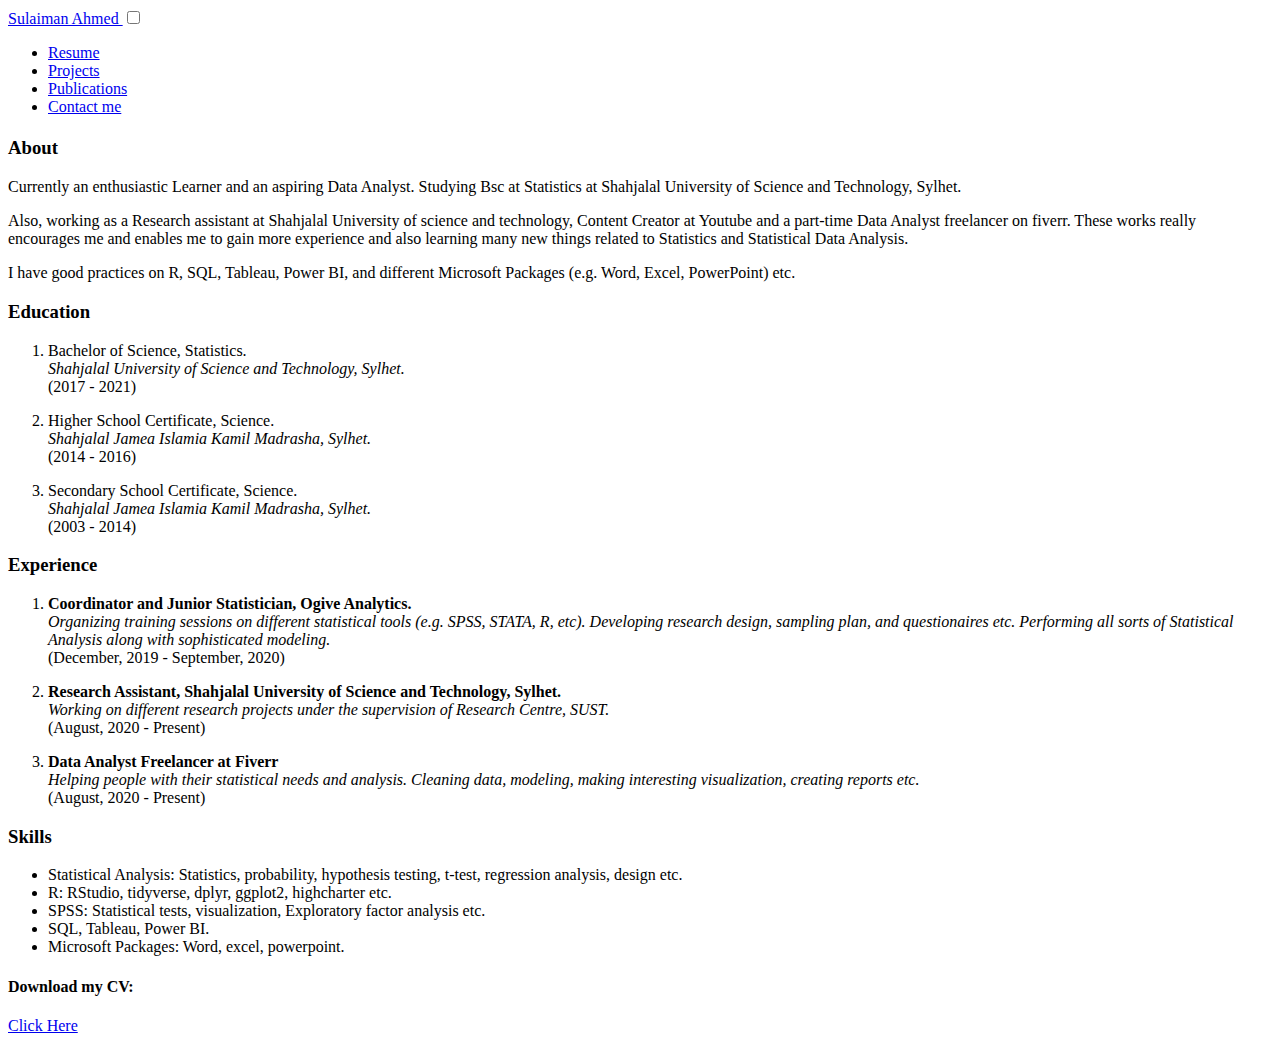
<file: about/index.html>
<!DOCTYPE html>
<html lang="en">

  <head>
    <meta charset="utf-8">
    <meta name="viewport" content="width=device-width, initial-scale=1.0">
    <meta http-equiv="Content-Language" content="en">
    <meta name="color-scheme" content="light dark">

    
      <meta http-equiv="Content-Security-Policy" content="upgrade-insecure-requests; block-all-mixed-content; default-src 'self'; child-src 'self'; font-src 'self' https://fonts.gstatic.com https://cdn.jsdelivr.net/; form-action 'self'; frame-src 'self'; img-src 'self'; object-src 'none'; style-src 'self' 'unsafe-inline' https://fonts.googleapis.com/ https://cdn.jsdelivr.net/; script-src 'self' 'unsafe-inline' https://www.google-analytics.com; prefetch-src 'self'; connect-src 'self' https://www.google-analytics.com;">

    

    <meta name="author" content="Sulaiman Ahmed">
    <meta name="description" content="About    Currently an enthusiastic Learner and an aspiring Data Analyst. Studying Bsc at Statistics at Shahjalal University of Science and Technology, Sylhet.
Also, working as a Research assistant at Shahjalal University of science and technology, Content Creator at Youtube and a part-time Data Analyst freelancer on fiverr. These works really encourages me and enables me to gain more experience and also learning many new things related to Statistics and Statistical Data Analysis.">
    <meta name="keywords" content="blog,developer,personal">

    <meta name="twitter:card" content="summary"/>
<meta name="twitter:title" content=""/>
<meta name="twitter:description" content="About    Currently an enthusiastic Learner and an aspiring Data Analyst. Studying Bsc at Statistics at Shahjalal University of Science and Technology, Sylhet.
Also, working as a Research assistant at Shahjalal University of science and technology, Content Creator at Youtube and a part-time Data Analyst freelancer on fiverr. These works really encourages me and enables me to gain more experience and also learning many new things related to Statistics and Statistical Data Analysis."/>

    <meta property="og:title" content="" />
<meta property="og:description" content="About    Currently an enthusiastic Learner and an aspiring Data Analyst. Studying Bsc at Statistics at Shahjalal University of Science and Technology, Sylhet.
Also, working as a Research assistant at Shahjalal University of science and technology, Content Creator at Youtube and a part-time Data Analyst freelancer on fiverr. These works really encourages me and enables me to gain more experience and also learning many new things related to Statistics and Statistical Data Analysis." />
<meta property="og:type" content="article" />
<meta property="og:url" content="https://www.sulaiman013.github.io/about/" /><meta property="article:section" content="" />





    <title>
   · Sulaiman Ahmed
</title>

    
      <link rel="canonical" href="https://www.sulaiman013.github.io/about/">
    

    <link rel="preload" href="https://www.sulaiman013.github.io/fonts/forkawesome-webfont.woff2?v=1.2.0" as="font" type="font/woff2" crossorigin>

    
      
      
      <link rel="stylesheet" href="https://www.sulaiman013.github.io/css/coder.min.93c41bf1e522f85ecda7355985f09000f71fc1d64dda9f74051b0fa06210e93f.css" integrity="sha256-k8Qb8eUi&#43;F7NpzVZhfCQAPcfwdZN2p90BRsPoGIQ6T8=" crossorigin="anonymous" media="screen" />
    

    

    
      
        
        
        <link rel="stylesheet" href="https://www.sulaiman013.github.io/css/coder-dark.min.f37febc669ce189201c1918fac1948a254686c8d366a312c2d72b2bb71ad97d1.css" integrity="sha256-83/rxmnOGJIBwZGPrBlIolRobI02ajEsLXKyu3Gtl9E=" crossorigin="anonymous" media="screen" />
      
    

    

    

    <link rel="icon" type="image/png" href="https://www.sulaiman013.github.io/images/favicon-32x32.png" sizes="32x32">
    <link rel="icon" type="image/png" href="https://www.sulaiman013.github.io/images/favicon-16x16.png" sizes="16x16">

    <link rel="apple-touch-icon" href="https://www.sulaiman013.github.io/images/apple-touch-icon.png">
    <link rel="apple-touch-icon" sizes="180x180" href="https://www.sulaiman013.github.io/images/apple-touch-icon.png">

    

    <meta name="generator" content="Hugo 0.83.1" />
  </head>

  
  
    
  
  <body class="preload-transitions colorscheme-dark"
        onload=""
  >
    
<div class="float-container">
    <a id="dark-mode-toggle" class="colorscheme-toggle">
        <i class="fa fa-adjust fa-fw" aria-hidden="true"></i>
    </a>
</div>


    <main class="wrapper">
      <nav class="navigation">
  <section class="container">
    <a class="navigation-title" href="https://www.sulaiman013.github.io/">
      Sulaiman Ahmed
    </a>
    
      <input type="checkbox" id="menu-toggle" />
      <label class="menu-button float-right" for="menu-toggle">
        <i class="fa fa-bars fa-fw" aria-hidden="true"></i>
      </label>
      <ul class="navigation-list">
        
          
            <li class="navigation-item">
              <a class="navigation-link" href="https://www.sulaiman013.github.io/about/">Resume</a>
            </li>
          
            <li class="navigation-item">
              <a class="navigation-link" href="https://www.sulaiman013.github.io/projects/">Projects</a>
            </li>
          
            <li class="navigation-item">
              <a class="navigation-link" href="https://www.sulaiman013.github.io/publications/">Publications</a>
            </li>
          
            <li class="navigation-item">
              <a class="navigation-link" href="https://www.sulaiman013.github.io/contact/">Contact me</a>
            </li>
          
        
        
      </ul>
    
  </section>
</nav>


      <div class="content">
        
  <section class="container page">
  <article>
    <header>
      <h1 class="title">
        <a class="title-link" href="https://www.sulaiman013.github.io/about/">
          
        </a>
      </h1>
    </header>

    <h3 id="about">
  About
  <a class="heading-link" href="#about">
    <i class="fa fa-link" aria-hidden="true"></i>
  </a>
</h3>
<p>Currently an enthusiastic Learner and an aspiring Data Analyst. Studying Bsc at Statistics at Shahjalal
University of Science and Technology, Sylhet.</p>
<p>Also, working as a Research assistant at Shahjalal University of science and technology, Content Creator at Youtube and a part-time Data Analyst freelancer on fiverr.
These works really encourages me and enables me to gain more experience and also learning many new things related to Statistics and Statistical Data Analysis.</p>
<p>I have good practices on R, SQL, Tableau, Power BI, and different Microsoft Packages (e.g. Word, Excel, PowerPoint) etc.</p>
<h3 id="education">
  Education
  <a class="heading-link" href="#education">
    <i class="fa fa-link" aria-hidden="true"></i>
  </a>
</h3>
<ol>
<li>
<p>Bachelor of Science, Statistics.<br>
<em>Shahjalal University of Science and Technology, Sylhet.</em><br>
(2017 - 2021)</p>
</li>
<li>
<p>Higher School Certificate, Science.<br>
<em>Shahjalal Jamea Islamia Kamil Madrasha, Sylhet.</em><br>
(2014 - 2016)</p>
</li>
<li>
<p>Secondary School Certificate, Science.<br>
<em>Shahjalal Jamea Islamia Kamil Madrasha, Sylhet.</em><br>
(2003 - 2014)</p>
</li>
</ol>
<h3 id="experience">
  Experience
  <a class="heading-link" href="#experience">
    <i class="fa fa-link" aria-hidden="true"></i>
  </a>
</h3>
<ol>
<li>
<p><strong>Coordinator and Junior Statistician, Ogive Analytics.</strong><br>
<em>Organizing training sessions on different statistical tools (e.g. SPSS, STATA, R, etc). Developing research design, sampling plan, and questionaires etc.
Performing all sorts of Statistical Analysis along with sophisticated modeling.</em><br>
(December, 2019 - September, 2020)</p>
</li>
<li>
<p><strong>Research Assistant, Shahjalal University of Science and Technology, Sylhet.</strong><br>
<em>Working on different research projects under the supervision of Research Centre, SUST.</em><br>
(August, 2020 - Present)</p>
</li>
<li>
<p><strong>Data Analyst Freelancer at Fiverr</strong><br>
<em>Helping people with their statistical needs and analysis. Cleaning data, modeling, making interesting visualization, creating reports etc.</em><br>
(August, 2020 - Present)</p>
</li>
</ol>
<h3 id="skills">
  Skills
  <a class="heading-link" href="#skills">
    <i class="fa fa-link" aria-hidden="true"></i>
  </a>
</h3>
<ul>
<li>Statistical Analysis: Statistics, probability, hypothesis testing, t-test, regression analysis, design etc.</li>
<li>R: RStudio, tidyverse, dplyr, ggplot2, highcharter etc.</li>
<li>SPSS: Statistical tests, visualization, Exploratory factor analysis etc.</li>
<li>SQL, Tableau, Power BI.</li>
<li>Microsoft Packages: Word, excel, powerpoint.</li>
</ul>
<h4 id="download-my-cv">
  Download my CV:
  <a class="heading-link" href="#download-my-cv">
    <i class="fa fa-link" aria-hidden="true"></i>
  </a>
</h4>
<p><a href="https://drive.google.com/file/d/1MRexH34dCYGIvZtlyPNvfCyW3RkXW4lq/view?usp=sharing">Click Here</a></p>

  </article>
</section>

  

      </div>

      

    </main>

    
      
      <script src="https://www.sulaiman013.github.io/js/coder.min.235666b114443867d43eeb5799d51f6252965e5163f338285e113fa381d3d27e.js" integrity="sha256-I1ZmsRREOGfUPutXmdUfYlKWXlFj8zgoXhE/o4HT0n4="></script>
    

    

    

    

    

    

    

    

    
  </body>

</html>
</file>
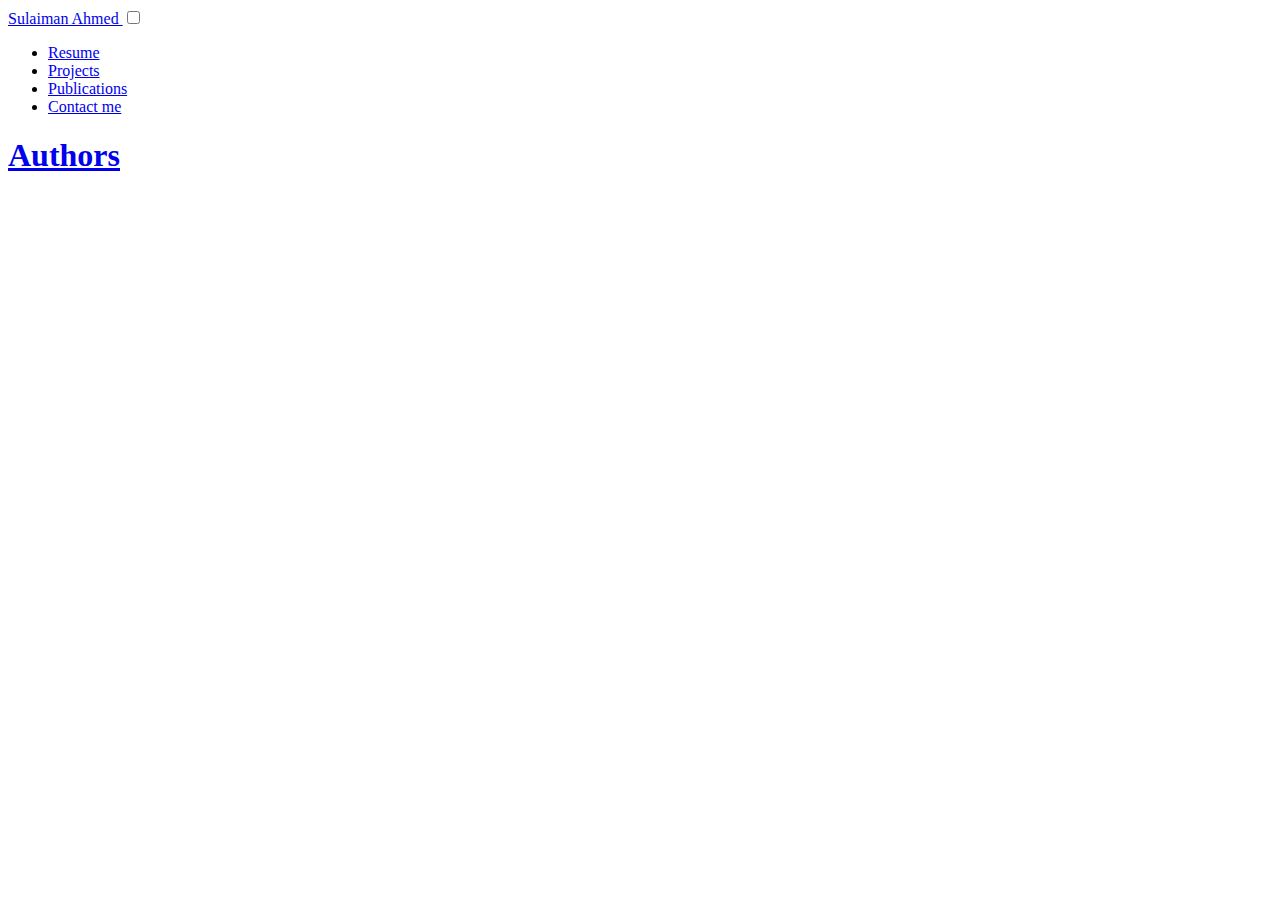
<file: authors/index.html>
<!DOCTYPE html>
<html lang="en">

  <head>
    <meta charset="utf-8">
    <meta name="viewport" content="width=device-width, initial-scale=1.0">
    <meta http-equiv="Content-Language" content="en">
    <meta name="color-scheme" content="light dark">

    
      <meta http-equiv="Content-Security-Policy" content="upgrade-insecure-requests; block-all-mixed-content; default-src 'self'; child-src 'self'; font-src 'self' https://fonts.gstatic.com https://cdn.jsdelivr.net/; form-action 'self'; frame-src 'self'; img-src 'self'; object-src 'none'; style-src 'self' 'unsafe-inline' https://fonts.googleapis.com/ https://cdn.jsdelivr.net/; script-src 'self' 'unsafe-inline' https://www.google-analytics.com; prefetch-src 'self'; connect-src 'self' https://www.google-analytics.com;">

    

    <meta name="author" content="Sulaiman Ahmed">
    <meta name="description" content="Sulaiman Ahmed&#39;s personal website">
    <meta name="keywords" content="blog,developer,personal">

    <meta name="twitter:card" content="summary"/>
<meta name="twitter:title" content="Authors"/>
<meta name="twitter:description" content="Sulaiman Ahmed&#39;s personal website"/>

    <meta property="og:title" content="Authors" />
<meta property="og:description" content="Sulaiman Ahmed&#39;s personal website" />
<meta property="og:type" content="website" />
<meta property="og:url" content="https://www.sulaiman013.github.io/authors/" />



    <title>Authors · Sulaiman Ahmed</title>

    
      <link rel="canonical" href="https://www.sulaiman013.github.io/authors/">
    

    <link rel="preload" href="https://www.sulaiman013.github.io/fonts/forkawesome-webfont.woff2?v=1.2.0" as="font" type="font/woff2" crossorigin>

    
      
      
      <link rel="stylesheet" href="https://www.sulaiman013.github.io/css/coder.min.93c41bf1e522f85ecda7355985f09000f71fc1d64dda9f74051b0fa06210e93f.css" integrity="sha256-k8Qb8eUi&#43;F7NpzVZhfCQAPcfwdZN2p90BRsPoGIQ6T8=" crossorigin="anonymous" media="screen" />
    

    

    
      
        
        
        <link rel="stylesheet" href="https://www.sulaiman013.github.io/css/coder-dark.min.f37febc669ce189201c1918fac1948a254686c8d366a312c2d72b2bb71ad97d1.css" integrity="sha256-83/rxmnOGJIBwZGPrBlIolRobI02ajEsLXKyu3Gtl9E=" crossorigin="anonymous" media="screen" />
      
    

    

    

    <link rel="icon" type="image/png" href="https://www.sulaiman013.github.io/images/favicon-32x32.png" sizes="32x32">
    <link rel="icon" type="image/png" href="https://www.sulaiman013.github.io/images/favicon-16x16.png" sizes="16x16">

    <link rel="apple-touch-icon" href="https://www.sulaiman013.github.io/images/apple-touch-icon.png">
    <link rel="apple-touch-icon" sizes="180x180" href="https://www.sulaiman013.github.io/images/apple-touch-icon.png">

    <link rel="alternate" type="application/rss+xml" href="https://www.sulaiman013.github.io/authors/index.xml" title="Sulaiman Ahmed" />
    

    <meta name="generator" content="Hugo 0.83.1" />
  </head>

  
  
    
  
  <body class="preload-transitions colorscheme-dark"
        onload=""
  >
    
<div class="float-container">
    <a id="dark-mode-toggle" class="colorscheme-toggle">
        <i class="fa fa-adjust fa-fw" aria-hidden="true"></i>
    </a>
</div>


    <main class="wrapper">
      <nav class="navigation">
  <section class="container">
    <a class="navigation-title" href="https://www.sulaiman013.github.io/">
      Sulaiman Ahmed
    </a>
    
      <input type="checkbox" id="menu-toggle" />
      <label class="menu-button float-right" for="menu-toggle">
        <i class="fa fa-bars fa-fw" aria-hidden="true"></i>
      </label>
      <ul class="navigation-list">
        
          
            <li class="navigation-item">
              <a class="navigation-link" href="https://www.sulaiman013.github.io/about/">Resume</a>
            </li>
          
            <li class="navigation-item">
              <a class="navigation-link" href="https://www.sulaiman013.github.io/projects/">Projects</a>
            </li>
          
            <li class="navigation-item">
              <a class="navigation-link" href="https://www.sulaiman013.github.io/publications/">Publications</a>
            </li>
          
            <li class="navigation-item">
              <a class="navigation-link" href="https://www.sulaiman013.github.io/contact/">Contact me</a>
            </li>
          
        
        
      </ul>
    
  </section>
</nav>


      <div class="content">
        
  <section class="container taxonomy">
  <h1 class="title">
    <a class="title-link" href="https://www.sulaiman013.github.io/authors/">Authors</a>
  </h1>
  
  <ul>
    
    
  </ul>
</section>


      </div>

      

    </main>

    
      
      <script src="https://www.sulaiman013.github.io/js/coder.min.235666b114443867d43eeb5799d51f6252965e5163f338285e113fa381d3d27e.js" integrity="sha256-I1ZmsRREOGfUPutXmdUfYlKWXlFj8zgoXhE/o4HT0n4="></script>
    

    

    

    

    

    

    

    

    
  </body>

</html>
</file>
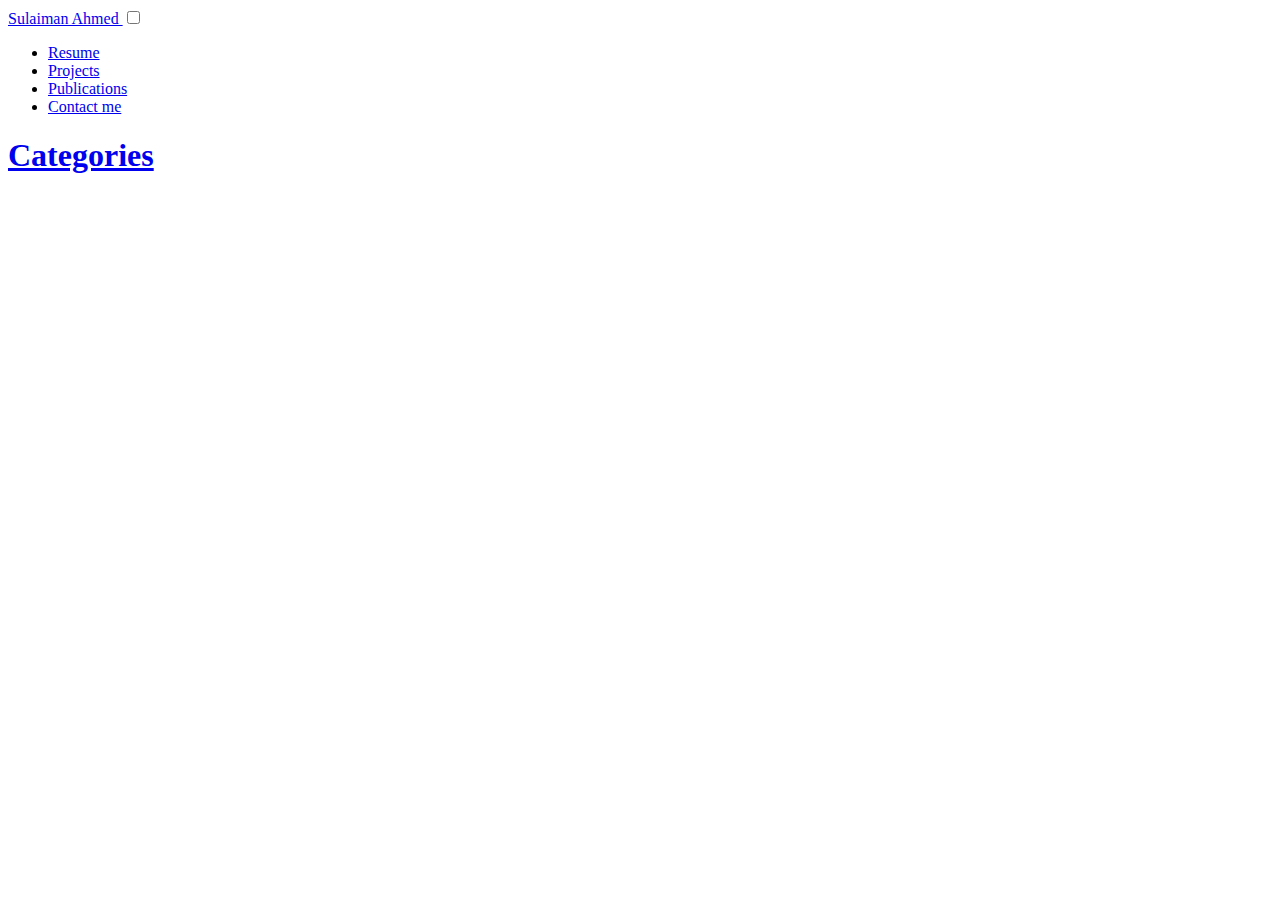
<file: categories/index.html>
<!DOCTYPE html>
<html lang="en">

  <head>
    <meta charset="utf-8">
    <meta name="viewport" content="width=device-width, initial-scale=1.0">
    <meta http-equiv="Content-Language" content="en">
    <meta name="color-scheme" content="light dark">

    
      <meta http-equiv="Content-Security-Policy" content="upgrade-insecure-requests; block-all-mixed-content; default-src 'self'; child-src 'self'; font-src 'self' https://fonts.gstatic.com https://cdn.jsdelivr.net/; form-action 'self'; frame-src 'self'; img-src 'self'; object-src 'none'; style-src 'self' 'unsafe-inline' https://fonts.googleapis.com/ https://cdn.jsdelivr.net/; script-src 'self' 'unsafe-inline' https://www.google-analytics.com; prefetch-src 'self'; connect-src 'self' https://www.google-analytics.com;">

    

    <meta name="author" content="Sulaiman Ahmed">
    <meta name="description" content="Sulaiman Ahmed&#39;s personal website">
    <meta name="keywords" content="blog,developer,personal">

    <meta name="twitter:card" content="summary"/>
<meta name="twitter:title" content="Categories"/>
<meta name="twitter:description" content="Sulaiman Ahmed&#39;s personal website"/>

    <meta property="og:title" content="Categories" />
<meta property="og:description" content="Sulaiman Ahmed&#39;s personal website" />
<meta property="og:type" content="website" />
<meta property="og:url" content="https://www.sulaiman013.github.io/categories/" />



    <title>Categories · Sulaiman Ahmed</title>

    
      <link rel="canonical" href="https://www.sulaiman013.github.io/categories/">
    

    <link rel="preload" href="https://www.sulaiman013.github.io/fonts/forkawesome-webfont.woff2?v=1.2.0" as="font" type="font/woff2" crossorigin>

    
      
      
      <link rel="stylesheet" href="https://www.sulaiman013.github.io/css/coder.min.93c41bf1e522f85ecda7355985f09000f71fc1d64dda9f74051b0fa06210e93f.css" integrity="sha256-k8Qb8eUi&#43;F7NpzVZhfCQAPcfwdZN2p90BRsPoGIQ6T8=" crossorigin="anonymous" media="screen" />
    

    

    
      
        
        
        <link rel="stylesheet" href="https://www.sulaiman013.github.io/css/coder-dark.min.f37febc669ce189201c1918fac1948a254686c8d366a312c2d72b2bb71ad97d1.css" integrity="sha256-83/rxmnOGJIBwZGPrBlIolRobI02ajEsLXKyu3Gtl9E=" crossorigin="anonymous" media="screen" />
      
    

    

    

    <link rel="icon" type="image/png" href="https://www.sulaiman013.github.io/images/favicon-32x32.png" sizes="32x32">
    <link rel="icon" type="image/png" href="https://www.sulaiman013.github.io/images/favicon-16x16.png" sizes="16x16">

    <link rel="apple-touch-icon" href="https://www.sulaiman013.github.io/images/apple-touch-icon.png">
    <link rel="apple-touch-icon" sizes="180x180" href="https://www.sulaiman013.github.io/images/apple-touch-icon.png">

    <link rel="alternate" type="application/rss+xml" href="https://www.sulaiman013.github.io/categories/index.xml" title="Sulaiman Ahmed" />
    

    <meta name="generator" content="Hugo 0.83.1" />
  </head>

  
  
    
  
  <body class="preload-transitions colorscheme-dark"
        onload=""
  >
    
<div class="float-container">
    <a id="dark-mode-toggle" class="colorscheme-toggle">
        <i class="fa fa-adjust fa-fw" aria-hidden="true"></i>
    </a>
</div>


    <main class="wrapper">
      <nav class="navigation">
  <section class="container">
    <a class="navigation-title" href="https://www.sulaiman013.github.io/">
      Sulaiman Ahmed
    </a>
    
      <input type="checkbox" id="menu-toggle" />
      <label class="menu-button float-right" for="menu-toggle">
        <i class="fa fa-bars fa-fw" aria-hidden="true"></i>
      </label>
      <ul class="navigation-list">
        
          
            <li class="navigation-item">
              <a class="navigation-link" href="https://www.sulaiman013.github.io/about/">Resume</a>
            </li>
          
            <li class="navigation-item">
              <a class="navigation-link" href="https://www.sulaiman013.github.io/projects/">Projects</a>
            </li>
          
            <li class="navigation-item">
              <a class="navigation-link" href="https://www.sulaiman013.github.io/publications/">Publications</a>
            </li>
          
            <li class="navigation-item">
              <a class="navigation-link" href="https://www.sulaiman013.github.io/contact/">Contact me</a>
            </li>
          
        
        
      </ul>
    
  </section>
</nav>


      <div class="content">
        
  <section class="container taxonomy">
  <h1 class="title">
    <a class="title-link" href="https://www.sulaiman013.github.io/categories/">Categories</a>
  </h1>
  
  <ul>
    
    
  </ul>
</section>


      </div>

      

    </main>

    
      
      <script src="https://www.sulaiman013.github.io/js/coder.min.235666b114443867d43eeb5799d51f6252965e5163f338285e113fa381d3d27e.js" integrity="sha256-I1ZmsRREOGfUPutXmdUfYlKWXlFj8zgoXhE/o4HT0n4="></script>
    

    

    

    

    

    

    

    

    
  </body>

</html>
</file>
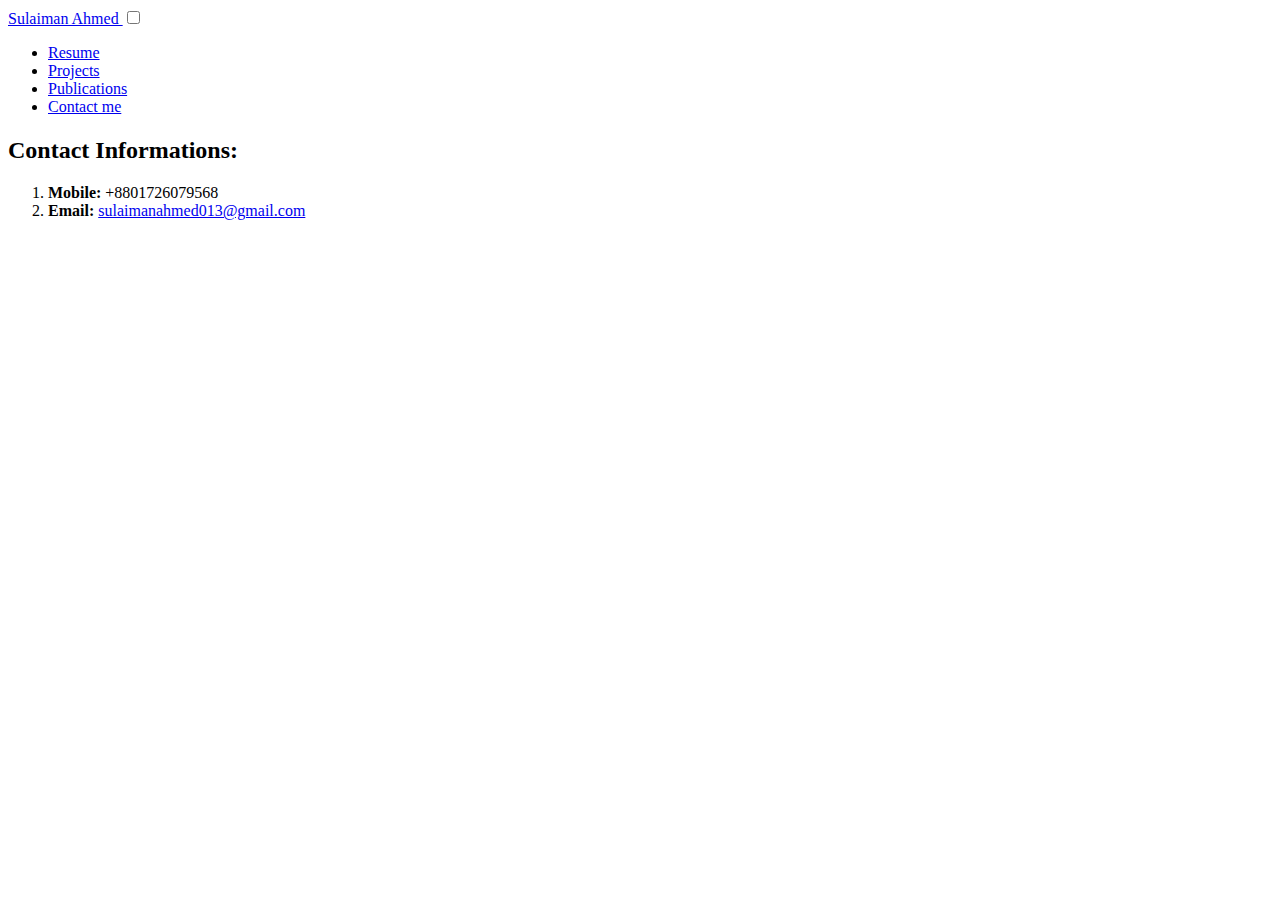
<file: contact/index.html>
<!DOCTYPE html>
<html lang="en">

  <head>
    <meta charset="utf-8">
    <meta name="viewport" content="width=device-width, initial-scale=1.0">
    <meta http-equiv="Content-Language" content="en">
    <meta name="color-scheme" content="light dark">

    
      <meta http-equiv="Content-Security-Policy" content="upgrade-insecure-requests; block-all-mixed-content; default-src 'self'; child-src 'self'; font-src 'self' https://fonts.gstatic.com https://cdn.jsdelivr.net/; form-action 'self'; frame-src 'self'; img-src 'self'; object-src 'none'; style-src 'self' 'unsafe-inline' https://fonts.googleapis.com/ https://cdn.jsdelivr.net/; script-src 'self' 'unsafe-inline' https://www.google-analytics.com; prefetch-src 'self'; connect-src 'self' https://www.google-analytics.com;">

    

    <meta name="author" content="Sulaiman Ahmed">
    <meta name="description" content="Contact Informations:     Mobile: &#43;8801726079568 Email: sulaimanahmed013@gmail.com  ">
    <meta name="keywords" content="blog,developer,personal">

    <meta name="twitter:card" content="summary"/>
<meta name="twitter:title" content=""/>
<meta name="twitter:description" content="Contact Informations:     Mobile: &#43;8801726079568 Email: sulaimanahmed013@gmail.com  "/>

    <meta property="og:title" content="" />
<meta property="og:description" content="Contact Informations:     Mobile: &#43;8801726079568 Email: sulaimanahmed013@gmail.com  " />
<meta property="og:type" content="article" />
<meta property="og:url" content="https://www.sulaiman013.github.io/contact/" /><meta property="article:section" content="" />





    <title>
   · Sulaiman Ahmed
</title>

    
      <link rel="canonical" href="https://www.sulaiman013.github.io/contact/">
    

    <link rel="preload" href="https://www.sulaiman013.github.io/fonts/forkawesome-webfont.woff2?v=1.2.0" as="font" type="font/woff2" crossorigin>

    
      
      
      <link rel="stylesheet" href="https://www.sulaiman013.github.io/css/coder.min.93c41bf1e522f85ecda7355985f09000f71fc1d64dda9f74051b0fa06210e93f.css" integrity="sha256-k8Qb8eUi&#43;F7NpzVZhfCQAPcfwdZN2p90BRsPoGIQ6T8=" crossorigin="anonymous" media="screen" />
    

    

    
      
        
        
        <link rel="stylesheet" href="https://www.sulaiman013.github.io/css/coder-dark.min.f37febc669ce189201c1918fac1948a254686c8d366a312c2d72b2bb71ad97d1.css" integrity="sha256-83/rxmnOGJIBwZGPrBlIolRobI02ajEsLXKyu3Gtl9E=" crossorigin="anonymous" media="screen" />
      
    

    

    

    <link rel="icon" type="image/png" href="https://www.sulaiman013.github.io/images/favicon-32x32.png" sizes="32x32">
    <link rel="icon" type="image/png" href="https://www.sulaiman013.github.io/images/favicon-16x16.png" sizes="16x16">

    <link rel="apple-touch-icon" href="https://www.sulaiman013.github.io/images/apple-touch-icon.png">
    <link rel="apple-touch-icon" sizes="180x180" href="https://www.sulaiman013.github.io/images/apple-touch-icon.png">

    

    <meta name="generator" content="Hugo 0.83.1" />
  </head>

  
  
    
  
  <body class="preload-transitions colorscheme-dark"
        onload=""
  >
    
<div class="float-container">
    <a id="dark-mode-toggle" class="colorscheme-toggle">
        <i class="fa fa-adjust fa-fw" aria-hidden="true"></i>
    </a>
</div>


    <main class="wrapper">
      <nav class="navigation">
  <section class="container">
    <a class="navigation-title" href="https://www.sulaiman013.github.io/">
      Sulaiman Ahmed
    </a>
    
      <input type="checkbox" id="menu-toggle" />
      <label class="menu-button float-right" for="menu-toggle">
        <i class="fa fa-bars fa-fw" aria-hidden="true"></i>
      </label>
      <ul class="navigation-list">
        
          
            <li class="navigation-item">
              <a class="navigation-link" href="https://www.sulaiman013.github.io/about/">Resume</a>
            </li>
          
            <li class="navigation-item">
              <a class="navigation-link" href="https://www.sulaiman013.github.io/projects/">Projects</a>
            </li>
          
            <li class="navigation-item">
              <a class="navigation-link" href="https://www.sulaiman013.github.io/publications/">Publications</a>
            </li>
          
            <li class="navigation-item">
              <a class="navigation-link" href="https://www.sulaiman013.github.io/contact/">Contact me</a>
            </li>
          
        
        
      </ul>
    
  </section>
</nav>


      <div class="content">
        
  <section class="container page">
  <article>
    <header>
      <h1 class="title">
        <a class="title-link" href="https://www.sulaiman013.github.io/contact/">
          
        </a>
      </h1>
    </header>

    <h2 id="contact-informations">
  Contact Informations:
  <a class="heading-link" href="#contact-informations">
    <i class="fa fa-link" aria-hidden="true"></i>
  </a>
</h2>
<ol>
<li><strong>Mobile:</strong> +8801726079568</li>
<li><strong>Email:</strong> <a href="mailto:sulaimanahmed013@gmail.com">sulaimanahmed013@gmail.com</a></li>
</ol>

  </article>
</section>

  

      </div>

      

    </main>

    
      
      <script src="https://www.sulaiman013.github.io/js/coder.min.235666b114443867d43eeb5799d51f6252965e5163f338285e113fa381d3d27e.js" integrity="sha256-I1ZmsRREOGfUPutXmdUfYlKWXlFj8zgoXhE/o4HT0n4="></script>
    

    

    

    

    

    

    

    

    
  </body>

</html>
</file>
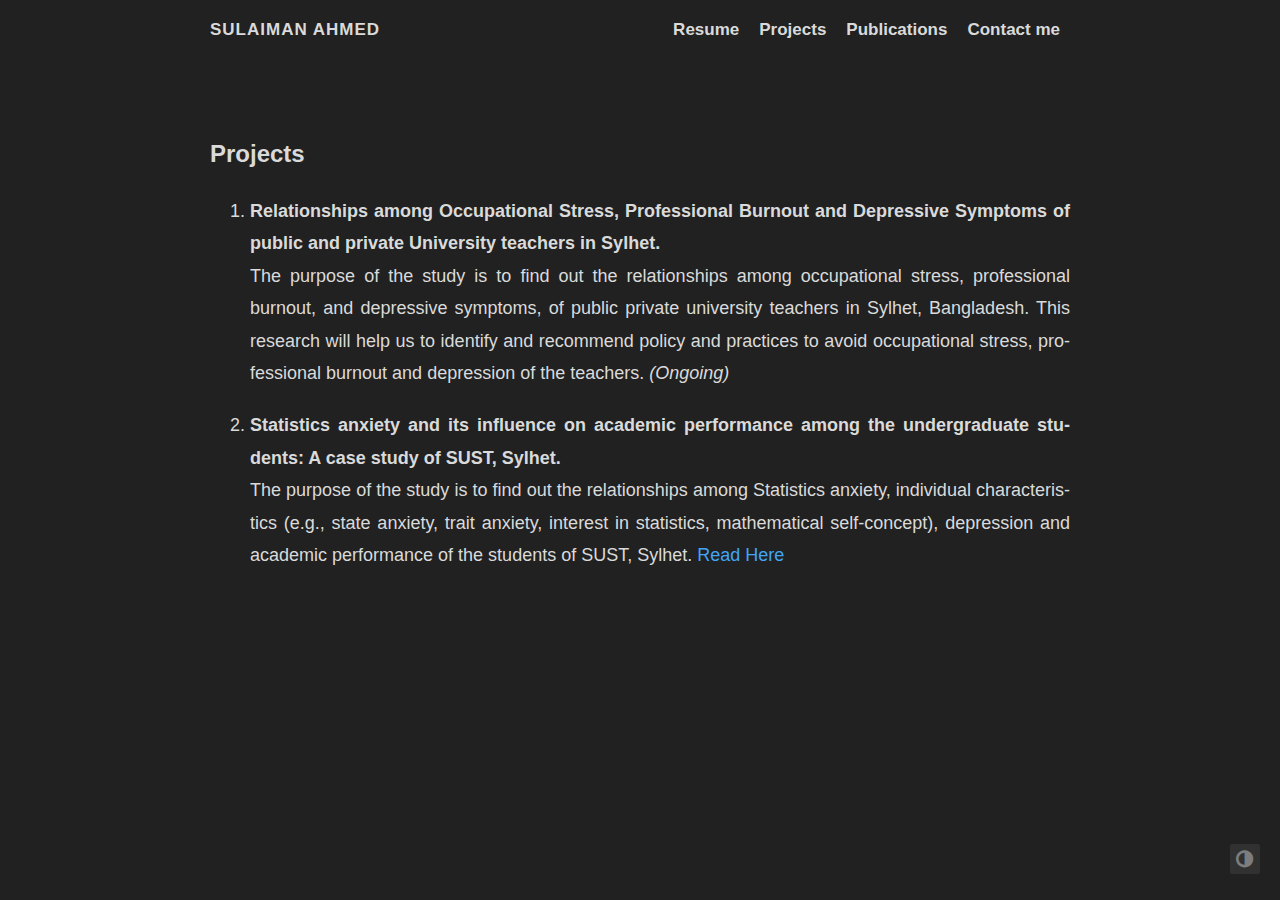
<file: projects/index.html>
<!DOCTYPE html>
<html lang="en">

  <head>
    <meta charset="utf-8">
    <meta name="viewport" content="width=device-width, initial-scale=1.0">
    <meta http-equiv="Content-Language" content="en">
    <meta name="color-scheme" content="light dark">

    
      <meta http-equiv="Content-Security-Policy" content="upgrade-insecure-requests; block-all-mixed-content; default-src 'self'; child-src 'self'; font-src 'self' https://fonts.gstatic.com https://cdn.jsdelivr.net/; form-action 'self'; frame-src 'self'; img-src 'self'; object-src 'none'; style-src 'self' 'unsafe-inline' https://fonts.googleapis.com/ https://cdn.jsdelivr.net/; script-src 'self' 'unsafe-inline' https://www.google-analytics.com; prefetch-src 'self'; connect-src 'self' https://www.google-analytics.com;">

    

    <meta name="author" content="Sulaiman Ahmed">
    <meta name="description" content="Projects      Relationships among Occupational Stress, Professional Burnout and Depressive Symptoms of public and private University teachers in Sylhet.
The purpose of the study is to find out the relationships among occupational stress, professional burnout, and depressive symptoms, of public private university teachers in Sylhet, Bangladesh. This research will help us to identify and recommend policy and practices to avoid occupational stress, professional burnout and depression of the teachers.">
    <meta name="keywords" content="blog,developer,personal">

    <meta name="twitter:card" content="summary"/>
<meta name="twitter:title" content=""/>
<meta name="twitter:description" content="Projects      Relationships among Occupational Stress, Professional Burnout and Depressive Symptoms of public and private University teachers in Sylhet.
The purpose of the study is to find out the relationships among occupational stress, professional burnout, and depressive symptoms, of public private university teachers in Sylhet, Bangladesh. This research will help us to identify and recommend policy and practices to avoid occupational stress, professional burnout and depression of the teachers."/>

    <meta property="og:title" content="" />
<meta property="og:description" content="Projects      Relationships among Occupational Stress, Professional Burnout and Depressive Symptoms of public and private University teachers in Sylhet.
The purpose of the study is to find out the relationships among occupational stress, professional burnout, and depressive symptoms, of public private university teachers in Sylhet, Bangladesh. This research will help us to identify and recommend policy and practices to avoid occupational stress, professional burnout and depression of the teachers." />
<meta property="og:type" content="article" />
<meta property="og:url" content="https://www.sulaiman013.github.io/projects/" /><meta property="article:section" content="" />





    <title>
   · Sulaiman Ahmed
</title>

    
      <link rel="canonical" href="https://www.sulaiman013.github.io/projects/">
    

    <link rel="preload" href="/fonts/forkawesome-webfont.woff2?v=1.2.0" as="font" type="font/woff2" crossorigin>

    
      
      
      <link rel="stylesheet" href="/css/coder.min.93c41bf1e522f85ecda7355985f09000f71fc1d64dda9f74051b0fa06210e93f.css" integrity="sha256-k8Qb8eUi&#43;F7NpzVZhfCQAPcfwdZN2p90BRsPoGIQ6T8=" crossorigin="anonymous" media="screen" />
    

    

    
      
        
        
        <link rel="stylesheet" href="/css/coder-dark.min.f37febc669ce189201c1918fac1948a254686c8d366a312c2d72b2bb71ad97d1.css" integrity="sha256-83/rxmnOGJIBwZGPrBlIolRobI02ajEsLXKyu3Gtl9E=" crossorigin="anonymous" media="screen" />
      
    

    

    

    <link rel="icon" type="image/png" href="/images/favicon-32x32.png" sizes="32x32">
    <link rel="icon" type="image/png" href="/images/favicon-16x16.png" sizes="16x16">

    <link rel="apple-touch-icon" href="/images/apple-touch-icon.png">
    <link rel="apple-touch-icon" sizes="180x180" href="/images/apple-touch-icon.png">

    

    <meta name="generator" content="Hugo 0.83.1" />
  </head>

  
  
    
  
  <body class="preload-transitions colorscheme-dark"
        onload=""
  >
    
<div class="float-container">
    <a id="dark-mode-toggle" class="colorscheme-toggle">
        <i class="fa fa-adjust fa-fw" aria-hidden="true"></i>
    </a>
</div>


    <main class="wrapper">
      <nav class="navigation">
  <section class="container">
    <a class="navigation-title" href="/">
      Sulaiman Ahmed
    </a>
    
      <input type="checkbox" id="menu-toggle" />
      <label class="menu-button float-right" for="menu-toggle">
        <i class="fa fa-bars fa-fw" aria-hidden="true"></i>
      </label>
      <ul class="navigation-list">
        
          
            <li class="navigation-item">
              <a class="navigation-link" href="/about/">Resume</a>
            </li>
          
            <li class="navigation-item">
              <a class="navigation-link" href="/projects/">Projects</a>
            </li>
          
            <li class="navigation-item">
              <a class="navigation-link" href="/publications/">Publications</a>
            </li>
          
            <li class="navigation-item">
              <a class="navigation-link" href="/contact/">Contact me</a>
            </li>
          
        
        
      </ul>
    
  </section>
</nav>


      <div class="content">
        
  <section class="container page">
  <article>
    <header>
      <h1 class="title">
        <a class="title-link" href="https://www.sulaiman013.github.io/projects/">
          
        </a>
      </h1>
    </header>

    <h3 id="projects">
  Projects
  <a class="heading-link" href="#projects">
    <i class="fa fa-link" aria-hidden="true"></i>
  </a>
</h3>
<ol>
<li>
<p><strong>Relationships among Occupational Stress, Professional Burnout and Depressive Symptoms of public and private
University teachers in Sylhet.</strong><br>
The purpose of the study is to find out the relationships among occupational stress, professional burnout, and depressive
symptoms, of public private university teachers in Sylhet, Bangladesh. This research will help us to identify
and recommend policy and practices to avoid occupational stress, professional burnout and depression of the
teachers. <em>(Ongoing)</em></p>
</li>
<li>
<p><strong>Statistics anxiety and its influence on academic performance among the undergraduate students: A case study of
SUST, Sylhet.</strong><br>
The purpose of the study is to find out the relationships among Statistics anxiety, individual characteristics (e.g., state anxiety, trait anxiety, interest in statistics, mathematical self-concept), depression
and academic performance of the students of SUST, Sylhet. <a href="https://drive.google.com/file/d/1BQRdZmDtT3eIfm52ozcLxRMnx2tQvkIp/view">Read Here</a></p>
</li>
</ol>

  </article>
</section>

  

      </div>

      

    </main>

    
      
      <script src="/js/coder.min.235666b114443867d43eeb5799d51f6252965e5163f338285e113fa381d3d27e.js" integrity="sha256-I1ZmsRREOGfUPutXmdUfYlKWXlFj8zgoXhE/o4HT0n4="></script>
    

    

    

    

    

    

    

    

    
  </body>

</html>
</file>
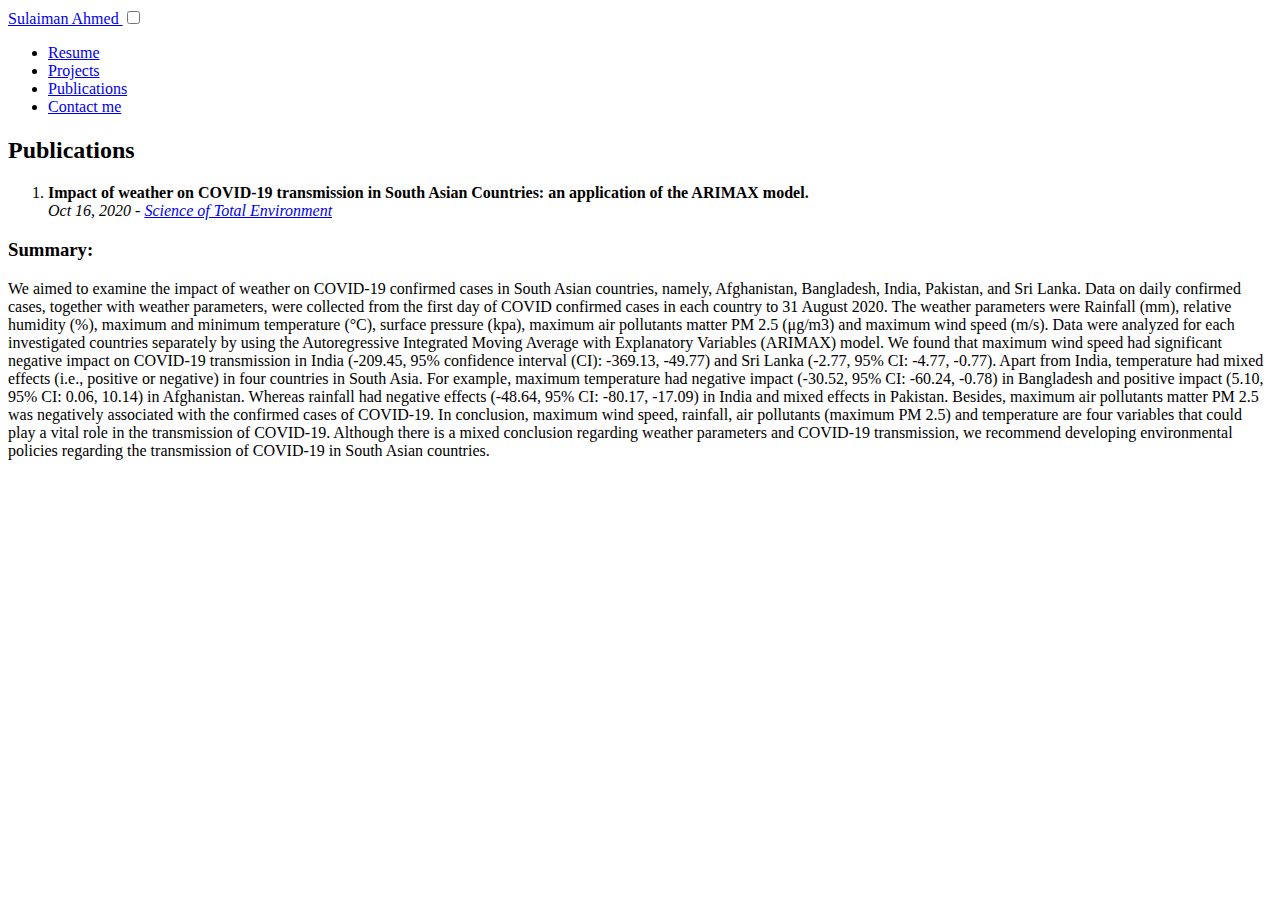
<file: publications/index.html>
<!DOCTYPE html>
<html lang="en">

  <head>
    <meta charset="utf-8">
    <meta name="viewport" content="width=device-width, initial-scale=1.0">
    <meta http-equiv="Content-Language" content="en">
    <meta name="color-scheme" content="light dark">

    
      <meta http-equiv="Content-Security-Policy" content="upgrade-insecure-requests; block-all-mixed-content; default-src 'self'; child-src 'self'; font-src 'self' https://fonts.gstatic.com https://cdn.jsdelivr.net/; form-action 'self'; frame-src 'self'; img-src 'self'; object-src 'none'; style-src 'self' 'unsafe-inline' https://fonts.googleapis.com/ https://cdn.jsdelivr.net/; script-src 'self' 'unsafe-inline' https://www.google-analytics.com; prefetch-src 'self'; connect-src 'self' https://www.google-analytics.com;">

    

    <meta name="author" content="Sulaiman Ahmed">
    <meta name="description" content="Publications     Impact of weather on COVID-19 transmission in South Asian Countries: an application of the ARIMAX model.
Oct 16, 2020 - Science of Total Environment  Summary:    We aimed to examine the impact of weather on COVID-19 confirmed cases in South Asian countries, namely, Afghanistan, Bangladesh, India, Pakistan, and Sri Lanka. Data on daily confirmed cases, together with weather parameters, were collected from the first day of COVID confirmed cases in each country to 31 August 2020.">
    <meta name="keywords" content="blog,developer,personal">

    <meta name="twitter:card" content="summary"/>
<meta name="twitter:title" content=""/>
<meta name="twitter:description" content="Publications     Impact of weather on COVID-19 transmission in South Asian Countries: an application of the ARIMAX model.
Oct 16, 2020 - Science of Total Environment  Summary:    We aimed to examine the impact of weather on COVID-19 confirmed cases in South Asian countries, namely, Afghanistan, Bangladesh, India, Pakistan, and Sri Lanka. Data on daily confirmed cases, together with weather parameters, were collected from the first day of COVID confirmed cases in each country to 31 August 2020."/>

    <meta property="og:title" content="" />
<meta property="og:description" content="Publications     Impact of weather on COVID-19 transmission in South Asian Countries: an application of the ARIMAX model.
Oct 16, 2020 - Science of Total Environment  Summary:    We aimed to examine the impact of weather on COVID-19 confirmed cases in South Asian countries, namely, Afghanistan, Bangladesh, India, Pakistan, and Sri Lanka. Data on daily confirmed cases, together with weather parameters, were collected from the first day of COVID confirmed cases in each country to 31 August 2020." />
<meta property="og:type" content="article" />
<meta property="og:url" content="https://www.sulaiman013.github.io/publications/" /><meta property="article:section" content="" />





    <title>
   · Sulaiman Ahmed
</title>

    
      <link rel="canonical" href="https://www.sulaiman013.github.io/publications/">
    

    <link rel="preload" href="https://www.sulaiman013.github.io/fonts/forkawesome-webfont.woff2?v=1.2.0" as="font" type="font/woff2" crossorigin>

    
      
      
      <link rel="stylesheet" href="https://www.sulaiman013.github.io/css/coder.min.93c41bf1e522f85ecda7355985f09000f71fc1d64dda9f74051b0fa06210e93f.css" integrity="sha256-k8Qb8eUi&#43;F7NpzVZhfCQAPcfwdZN2p90BRsPoGIQ6T8=" crossorigin="anonymous" media="screen" />
    

    

    
      
        
        
        <link rel="stylesheet" href="https://www.sulaiman013.github.io/css/coder-dark.min.f37febc669ce189201c1918fac1948a254686c8d366a312c2d72b2bb71ad97d1.css" integrity="sha256-83/rxmnOGJIBwZGPrBlIolRobI02ajEsLXKyu3Gtl9E=" crossorigin="anonymous" media="screen" />
      
    

    

    

    <link rel="icon" type="image/png" href="https://www.sulaiman013.github.io/images/favicon-32x32.png" sizes="32x32">
    <link rel="icon" type="image/png" href="https://www.sulaiman013.github.io/images/favicon-16x16.png" sizes="16x16">

    <link rel="apple-touch-icon" href="https://www.sulaiman013.github.io/images/apple-touch-icon.png">
    <link rel="apple-touch-icon" sizes="180x180" href="https://www.sulaiman013.github.io/images/apple-touch-icon.png">

    

    <meta name="generator" content="Hugo 0.83.1" />
  </head>

  
  
    
  
  <body class="preload-transitions colorscheme-dark"
        onload=""
  >
    
<div class="float-container">
    <a id="dark-mode-toggle" class="colorscheme-toggle">
        <i class="fa fa-adjust fa-fw" aria-hidden="true"></i>
    </a>
</div>


    <main class="wrapper">
      <nav class="navigation">
  <section class="container">
    <a class="navigation-title" href="https://www.sulaiman013.github.io/">
      Sulaiman Ahmed
    </a>
    
      <input type="checkbox" id="menu-toggle" />
      <label class="menu-button float-right" for="menu-toggle">
        <i class="fa fa-bars fa-fw" aria-hidden="true"></i>
      </label>
      <ul class="navigation-list">
        
          
            <li class="navigation-item">
              <a class="navigation-link" href="https://www.sulaiman013.github.io/about/">Resume</a>
            </li>
          
            <li class="navigation-item">
              <a class="navigation-link" href="https://www.sulaiman013.github.io/projects/">Projects</a>
            </li>
          
            <li class="navigation-item">
              <a class="navigation-link" href="https://www.sulaiman013.github.io/publications/">Publications</a>
            </li>
          
            <li class="navigation-item">
              <a class="navigation-link" href="https://www.sulaiman013.github.io/contact/">Contact me</a>
            </li>
          
        
        
      </ul>
    
  </section>
</nav>


      <div class="content">
        
  <section class="container page">
  <article>
    <header>
      <h1 class="title">
        <a class="title-link" href="https://www.sulaiman013.github.io/publications/">
          
        </a>
      </h1>
    </header>

    <h2 id="publications">
  Publications
  <a class="heading-link" href="#publications">
    <i class="fa fa-link" aria-hidden="true"></i>
  </a>
</h2>
<ol>
<li><strong>Impact of weather on COVID-19 transmission in South Asian Countries: an application of the ARIMAX model.</strong><br>
<em>Oct 16, 2020 - <a href="https://www.sciencedirect.com/science/article/pii/S0048969720368467">Science of Total Environment</a></em></li>
</ol>
<h3 id="summary">
  Summary:
  <a class="heading-link" href="#summary">
    <i class="fa fa-link" aria-hidden="true"></i>
  </a>
</h3>
<p>We aimed to examine the impact of weather on COVID-19 confirmed cases in South Asian countries, namely, Afghanistan, Bangladesh, India, Pakistan, and Sri Lanka. Data on daily confirmed cases, together with weather parameters, were collected from the first day of COVID confirmed cases in each country to 31 August 2020. The weather parameters were Rainfall (mm), relative humidity (%), maximum and minimum temperature (°C), surface pressure (kpa),
maximum air pollutants matter PM 2.5 (μg/m3) and maximum wind speed (m/s). Data were analyzed for each investigated countries separately by using the Autoregressive Integrated Moving Average with Explanatory Variables (ARIMAX) model. We found that maximum wind speed had significant negative impact on COVID-19 transmission in India (-209.45, 95% confidence interval (CI): -369.13, -49.77) and Sri Lanka (-2.77, 95% CI: -4.77, -0.77).
Apart from India, temperature had mixed effects (i.e., positive or negative) in four countries in South Asia. For example, maximum temperature had negative impact (-30.52, 95% CI: -60.24, -0.78) in Bangladesh and positive impact (5.10, 95% CI: 0.06, 10.14) in Afghanistan. Whereas rainfall had negative effects (-48.64, 95% CI: -80.17, -17.09) in India and mixed effects in Pakistan. Besides, maximum air pollutants matter PM 2.5 was negatively associated with the confirmed cases of COVID-19. In conclusion, maximum wind speed, rainfall, air pollutants (maximum PM 2.5) and temperature are four variables that could play a vital role in the transmission of COVID-19. Although there is a mixed conclusion regarding weather parameters and COVID-19 transmission,
we recommend developing environmental policies regarding the transmission of COVID-19 in South Asian countries.</p>

  </article>
</section>

  

      </div>

      

    </main>

    
      
      <script src="https://www.sulaiman013.github.io/js/coder.min.235666b114443867d43eeb5799d51f6252965e5163f338285e113fa381d3d27e.js" integrity="sha256-I1ZmsRREOGfUPutXmdUfYlKWXlFj8zgoXhE/o4HT0n4="></script>
    

    

    

    

    

    

    

    

    
  </body>

</html>
</file>
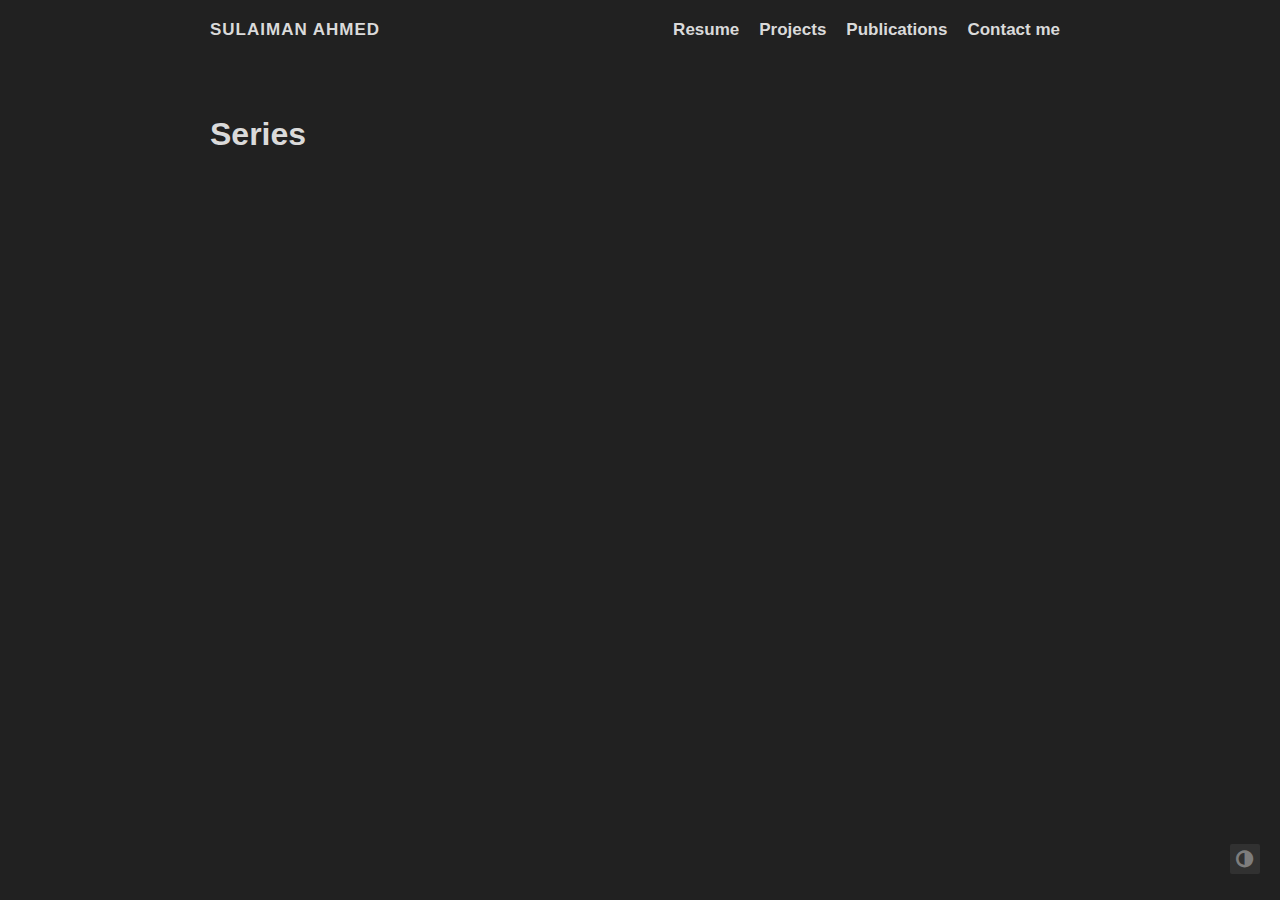
<file: series/index.html>
<!DOCTYPE html>
<html lang="en">

  <head>
    <meta charset="utf-8">
    <meta name="viewport" content="width=device-width, initial-scale=1.0">
    <meta http-equiv="Content-Language" content="en">
    <meta name="color-scheme" content="light dark">

    
      <meta http-equiv="Content-Security-Policy" content="upgrade-insecure-requests; block-all-mixed-content; default-src 'self'; child-src 'self'; font-src 'self' https://fonts.gstatic.com https://cdn.jsdelivr.net/; form-action 'self'; frame-src 'self'; img-src 'self'; object-src 'none'; style-src 'self' 'unsafe-inline' https://fonts.googleapis.com/ https://cdn.jsdelivr.net/; script-src 'self' 'unsafe-inline' https://www.google-analytics.com; prefetch-src 'self'; connect-src 'self' https://www.google-analytics.com;">

    

    <meta name="author" content="Sulaiman Ahmed">
    <meta name="description" content="Sulaiman Ahmed&#39;s personal website">
    <meta name="keywords" content="blog,developer,personal">

    <meta name="twitter:card" content="summary"/>
<meta name="twitter:title" content="Series"/>
<meta name="twitter:description" content="Sulaiman Ahmed&#39;s personal website"/>

    <meta property="og:title" content="Series" />
<meta property="og:description" content="Sulaiman Ahmed&#39;s personal website" />
<meta property="og:type" content="website" />
<meta property="og:url" content="https://www.sulaiman013.github.io/series/" />



    <title>Series · Sulaiman Ahmed</title>

    
      <link rel="canonical" href="https://www.sulaiman013.github.io/series/">
    

    <link rel="preload" href="/fonts/forkawesome-webfont.woff2?v=1.2.0" as="font" type="font/woff2" crossorigin>

    
      
      
      <link rel="stylesheet" href="/css/coder.min.93c41bf1e522f85ecda7355985f09000f71fc1d64dda9f74051b0fa06210e93f.css" integrity="sha256-k8Qb8eUi&#43;F7NpzVZhfCQAPcfwdZN2p90BRsPoGIQ6T8=" crossorigin="anonymous" media="screen" />
    

    

    
      
        
        
        <link rel="stylesheet" href="/css/coder-dark.min.f37febc669ce189201c1918fac1948a254686c8d366a312c2d72b2bb71ad97d1.css" integrity="sha256-83/rxmnOGJIBwZGPrBlIolRobI02ajEsLXKyu3Gtl9E=" crossorigin="anonymous" media="screen" />
      
    

    

    

    <link rel="icon" type="image/png" href="/images/favicon-32x32.png" sizes="32x32">
    <link rel="icon" type="image/png" href="/images/favicon-16x16.png" sizes="16x16">

    <link rel="apple-touch-icon" href="/images/apple-touch-icon.png">
    <link rel="apple-touch-icon" sizes="180x180" href="/images/apple-touch-icon.png">

    <link rel="alternate" type="application/rss+xml" href="/series/index.xml" title="Sulaiman Ahmed" />
    

    <meta name="generator" content="Hugo 0.83.1" />
  </head>

  
  
    
  
  <body class="preload-transitions colorscheme-dark"
        onload=""
  >
    
<div class="float-container">
    <a id="dark-mode-toggle" class="colorscheme-toggle">
        <i class="fa fa-adjust fa-fw" aria-hidden="true"></i>
    </a>
</div>


    <main class="wrapper">
      <nav class="navigation">
  <section class="container">
    <a class="navigation-title" href="/">
      Sulaiman Ahmed
    </a>
    
      <input type="checkbox" id="menu-toggle" />
      <label class="menu-button float-right" for="menu-toggle">
        <i class="fa fa-bars fa-fw" aria-hidden="true"></i>
      </label>
      <ul class="navigation-list">
        
          
            <li class="navigation-item">
              <a class="navigation-link" href="/about/">Resume</a>
            </li>
          
            <li class="navigation-item">
              <a class="navigation-link" href="/projects/">Projects</a>
            </li>
          
            <li class="navigation-item">
              <a class="navigation-link" href="/publications/">Publications</a>
            </li>
          
            <li class="navigation-item">
              <a class="navigation-link" href="/contact/">Contact me</a>
            </li>
          
        
        
      </ul>
    
  </section>
</nav>


      <div class="content">
        
  <section class="container taxonomy">
  <h1 class="title">
    <a class="title-link" href="https://www.sulaiman013.github.io/series/">Series</a>
  </h1>
  
  <ul>
    
    
  </ul>
</section>


      </div>

      

    </main>

    
      
      <script src="/js/coder.min.235666b114443867d43eeb5799d51f6252965e5163f338285e113fa381d3d27e.js" integrity="sha256-I1ZmsRREOGfUPutXmdUfYlKWXlFj8zgoXhE/o4HT0n4="></script>
    

    

    

    

    

    

    

    

    
  </body>

</html>
</file>
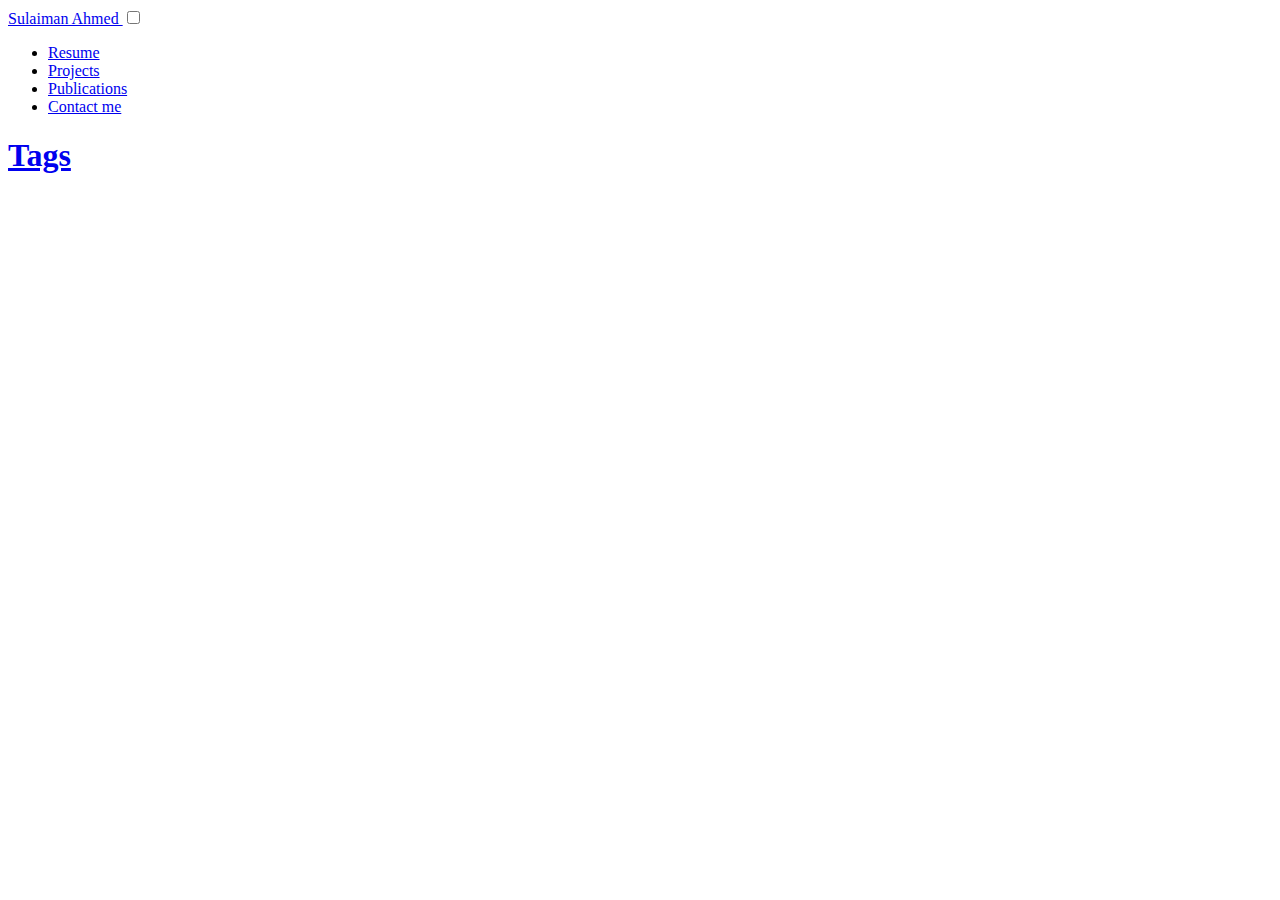
<file: tags/index.html>
<!DOCTYPE html>
<html lang="en">

  <head>
    <meta charset="utf-8">
    <meta name="viewport" content="width=device-width, initial-scale=1.0">
    <meta http-equiv="Content-Language" content="en">
    <meta name="color-scheme" content="light dark">

    
      <meta http-equiv="Content-Security-Policy" content="upgrade-insecure-requests; block-all-mixed-content; default-src 'self'; child-src 'self'; font-src 'self' https://fonts.gstatic.com https://cdn.jsdelivr.net/; form-action 'self'; frame-src 'self'; img-src 'self'; object-src 'none'; style-src 'self' 'unsafe-inline' https://fonts.googleapis.com/ https://cdn.jsdelivr.net/; script-src 'self' 'unsafe-inline' https://www.google-analytics.com; prefetch-src 'self'; connect-src 'self' https://www.google-analytics.com;">

    

    <meta name="author" content="Sulaiman Ahmed">
    <meta name="description" content="Sulaiman Ahmed&#39;s personal website">
    <meta name="keywords" content="blog,developer,personal">

    <meta name="twitter:card" content="summary"/>
<meta name="twitter:title" content="Tags"/>
<meta name="twitter:description" content="Sulaiman Ahmed&#39;s personal website"/>

    <meta property="og:title" content="Tags" />
<meta property="og:description" content="Sulaiman Ahmed&#39;s personal website" />
<meta property="og:type" content="website" />
<meta property="og:url" content="https://www.sulaiman013.github.io/tags/" />



    <title>Tags · Sulaiman Ahmed</title>

    
      <link rel="canonical" href="https://www.sulaiman013.github.io/tags/">
    

    <link rel="preload" href="https://www.sulaiman013.github.io/fonts/forkawesome-webfont.woff2?v=1.2.0" as="font" type="font/woff2" crossorigin>

    
      
      
      <link rel="stylesheet" href="https://www.sulaiman013.github.io/css/coder.min.93c41bf1e522f85ecda7355985f09000f71fc1d64dda9f74051b0fa06210e93f.css" integrity="sha256-k8Qb8eUi&#43;F7NpzVZhfCQAPcfwdZN2p90BRsPoGIQ6T8=" crossorigin="anonymous" media="screen" />
    

    

    
      
        
        
        <link rel="stylesheet" href="https://www.sulaiman013.github.io/css/coder-dark.min.f37febc669ce189201c1918fac1948a254686c8d366a312c2d72b2bb71ad97d1.css" integrity="sha256-83/rxmnOGJIBwZGPrBlIolRobI02ajEsLXKyu3Gtl9E=" crossorigin="anonymous" media="screen" />
      
    

    

    

    <link rel="icon" type="image/png" href="https://www.sulaiman013.github.io/images/favicon-32x32.png" sizes="32x32">
    <link rel="icon" type="image/png" href="https://www.sulaiman013.github.io/images/favicon-16x16.png" sizes="16x16">

    <link rel="apple-touch-icon" href="https://www.sulaiman013.github.io/images/apple-touch-icon.png">
    <link rel="apple-touch-icon" sizes="180x180" href="https://www.sulaiman013.github.io/images/apple-touch-icon.png">

    <link rel="alternate" type="application/rss+xml" href="https://www.sulaiman013.github.io/tags/index.xml" title="Sulaiman Ahmed" />
    

    <meta name="generator" content="Hugo 0.83.1" />
  </head>

  
  
    
  
  <body class="preload-transitions colorscheme-dark"
        onload=""
  >
    
<div class="float-container">
    <a id="dark-mode-toggle" class="colorscheme-toggle">
        <i class="fa fa-adjust fa-fw" aria-hidden="true"></i>
    </a>
</div>


    <main class="wrapper">
      <nav class="navigation">
  <section class="container">
    <a class="navigation-title" href="https://www.sulaiman013.github.io/">
      Sulaiman Ahmed
    </a>
    
      <input type="checkbox" id="menu-toggle" />
      <label class="menu-button float-right" for="menu-toggle">
        <i class="fa fa-bars fa-fw" aria-hidden="true"></i>
      </label>
      <ul class="navigation-list">
        
          
            <li class="navigation-item">
              <a class="navigation-link" href="https://www.sulaiman013.github.io/about/">Resume</a>
            </li>
          
            <li class="navigation-item">
              <a class="navigation-link" href="https://www.sulaiman013.github.io/projects/">Projects</a>
            </li>
          
            <li class="navigation-item">
              <a class="navigation-link" href="https://www.sulaiman013.github.io/publications/">Publications</a>
            </li>
          
            <li class="navigation-item">
              <a class="navigation-link" href="https://www.sulaiman013.github.io/contact/">Contact me</a>
            </li>
          
        
        
      </ul>
    
  </section>
</nav>


      <div class="content">
        
  <section class="container taxonomy">
  <h1 class="title">
    <a class="title-link" href="https://www.sulaiman013.github.io/tags/">Tags</a>
  </h1>
  
  <ul>
    
    
  </ul>
</section>


      </div>

      

    </main>

    
      
      <script src="https://www.sulaiman013.github.io/js/coder.min.235666b114443867d43eeb5799d51f6252965e5163f338285e113fa381d3d27e.js" integrity="sha256-I1ZmsRREOGfUPutXmdUfYlKWXlFj8zgoXhE/o4HT0n4="></script>
    

    

    

    

    

    

    

    

    
  </body>

</html>
</file>
<file: css/coder-dark.min.f37febc669ce189201c1918fac1948a254686c8d366a312c2d72b2bb71ad97d1.css>
body.colorscheme-dark{color:#dadada;background-color:#212121}body.colorscheme-dark a{color:#42a5f5}body.colorscheme-dark h1,body.colorscheme-dark h2,body.colorscheme-dark h3,body.colorscheme-dark h4,body.colorscheme-dark h5,body.colorscheme-dark h6{color:#dadada}body.colorscheme-dark h1:hover .heading-link,body.colorscheme-dark h2:hover .heading-link,body.colorscheme-dark h3:hover .heading-link,body.colorscheme-dark h4:hover .heading-link,body.colorscheme-dark h5:hover .heading-link,body.colorscheme-dark h6:hover .heading-link{visibility:visible}body.colorscheme-dark h1 .heading-link,body.colorscheme-dark h2 .heading-link,body.colorscheme-dark h3 .heading-link,body.colorscheme-dark h4 .heading-link,body.colorscheme-dark h5 .heading-link,body.colorscheme-dark h6 .heading-link{color:#42a5f5;font-weight:inherit;text-decoration:none;font-size:80%;visibility:hidden}body.colorscheme-dark h1 .title-link,body.colorscheme-dark h2 .title-link,body.colorscheme-dark h3 .title-link,body.colorscheme-dark h4 .title-link,body.colorscheme-dark h5 .title-link,body.colorscheme-dark h6 .title-link{color:inherit;font-weight:inherit;text-decoration:none}body.colorscheme-dark code{background-color:#424242;color:#dadada}body.colorscheme-dark pre code{background-color:inherit;color:inherit}body.colorscheme-dark blockquote{border-left:2px solid #424242}body.colorscheme-dark table td,body.colorscheme-dark table th{border:2px solid #dadada}@media(prefers-color-scheme:dark){body.colorscheme-auto{color:#dadada;background-color:#212121}body.colorscheme-auto a{color:#42a5f5}body.colorscheme-auto h1,body.colorscheme-auto h2,body.colorscheme-auto h3,body.colorscheme-auto h4,body.colorscheme-auto h5,body.colorscheme-auto h6{color:#dadada}body.colorscheme-auto h1:hover .heading-link,body.colorscheme-auto h2:hover .heading-link,body.colorscheme-auto h3:hover .heading-link,body.colorscheme-auto h4:hover .heading-link,body.colorscheme-auto h5:hover .heading-link,body.colorscheme-auto h6:hover .heading-link{visibility:visible}body.colorscheme-auto h1 .heading-link,body.colorscheme-auto h2 .heading-link,body.colorscheme-auto h3 .heading-link,body.colorscheme-auto h4 .heading-link,body.colorscheme-auto h5 .heading-link,body.colorscheme-auto h6 .heading-link{color:#42a5f5;font-weight:inherit;text-decoration:none;font-size:80%;visibility:hidden}body.colorscheme-auto h1 .title-link,body.colorscheme-auto h2 .title-link,body.colorscheme-auto h3 .title-link,body.colorscheme-auto h4 .title-link,body.colorscheme-auto h5 .title-link,body.colorscheme-auto h6 .title-link{color:inherit;font-weight:inherit;text-decoration:none}body.colorscheme-auto code{background-color:#424242;color:#dadada}body.colorscheme-auto pre code{background-color:inherit;color:inherit}body.colorscheme-auto blockquote{border-left:2px solid #424242}body.colorscheme-auto table td,body.colorscheme-auto table th{border:2px solid #dadada}}body.colorscheme-dark .content .post .tags .tag{background-color:#424242}body.colorscheme-dark .content .post .tags .tag a{color:#dadada}body.colorscheme-dark .content .post .tags .tag a:active{color:#dadada}body.colorscheme-dark .content .list ul li .title{color:#dadada}body.colorscheme-dark .content .list ul li .title:hover,body.colorscheme-dark .content .list ul li .title:focus{color:#42a5f5}body.colorscheme-dark .content .centered .about ul li a{color:#dadada}body.colorscheme-dark .content .centered .about ul li a:hover,body.colorscheme-dark .content .centered .about ul li a:focus{color:#42a5f5}@media(prefers-color-scheme:dark){body.colorscheme-auto .content .post .tags .tag{background-color:#424242}body.colorscheme-auto .content .post .tags .tag a{color:#dadada}body.colorscheme-auto .content .post .tags .tag a:active{color:#dadada}body.colorscheme-auto .content .list ul li .title{color:#dadada}body.colorscheme-auto .content .list ul li .title:hover,body.colorscheme-auto .content .list ul li .title:focus{color:#42a5f5}body.colorscheme-auto .content .centered .about ul li a{color:#dadada}body.colorscheme-auto .content .centered .about ul li a:hover,body.colorscheme-auto .content .centered .about ul li a:focus{color:#42a5f5}}body.colorscheme-dark .notice .notice-title{border-bottom:1px solid #212121}@media(prefers-color-scheme:dark){body.colorscheme-auto .notice .notice-title{border-bottom:1px solid #212121}}body.colorscheme-dark .navigation a,body.colorscheme-dark .navigation span{color:#dadada}body.colorscheme-dark .navigation a:hover,body.colorscheme-dark .navigation a:focus{color:#42a5f5}@media only screen and (max-width:768px){body.colorscheme-dark .navigation .navigation-list{background-color:#212121;border-top:solid 2px #424242;border-bottom:solid 2px #424242}}@media only screen and (max-width:768px){body.colorscheme-dark .navigation .navigation-list .menu-separator{border-top:2px solid #dadada}}@media only screen and (max-width:768px){body.colorscheme-dark .navigation #menu-toggle:checked+label>i{color:#424242}}body.colorscheme-dark .navigation i{color:#dadada}body.colorscheme-dark .navigation i:hover,body.colorscheme-dark .navigation i:focus{color:#42a5f5}body.colorscheme-dark .navigation .menu-button i:hover,body.colorscheme-dark .navigation .menu-button i:focus{color:#dadada}@media(prefers-color-scheme:dark){body.colorscheme-auto .navigation a,body.colorscheme-auto .navigation span{color:#dadada}body.colorscheme-auto .navigation a:hover,body.colorscheme-auto .navigation a:focus{color:#42a5f5}}@media only screen and (prefers-color-scheme:dark) and (max-width:768px){body.colorscheme-auto .navigation .navigation-list{background-color:#212121;border-top:solid 2px #424242;border-bottom:solid 2px #424242}}@media only screen and (prefers-color-scheme:dark) and (max-width:768px){body.colorscheme-auto .navigation .navigation-list .menu-separator{border-top:2px solid #dadada}}@media only screen and (prefers-color-scheme:dark) and (max-width:768px){body.colorscheme-auto .navigation #menu-toggle:checked+label>i{color:#424242}}@media(prefers-color-scheme:dark){body.colorscheme-auto .navigation i{color:#dadada}body.colorscheme-auto .navigation i:hover,body.colorscheme-auto .navigation i:focus{color:#42a5f5}body.colorscheme-auto .navigation .menu-button i:hover,body.colorscheme-auto .navigation .menu-button i:focus{color:#dadada}}.taxonomy .taxonomy-element{background-color:#424242}.taxonomy .taxonomy-element a{color:#dadada}.taxonomy .taxonomy-element a:active{color:#dadada}body.colorscheme-dark .footer a{color:#42a5f5}@media(prefers-color-scheme:dark){body.colorscheme-auto .footer a{color:#42a5f5}}body.colorscheme-dark .float-container a{color:#dadada;background-color:#424242}body.colorscheme-dark .float-container a:hover,body.colorscheme-dark .float-container a:focus{color:#42a5f5}@media only screen and (max-width:768px){body.colorscheme-dark .float-container a:hover,body.colorscheme-dark .float-container a:focus{color:#dadada}}@media(prefers-color-scheme:dark){body.colorscheme-auto .float-container a{color:#dadada;background-color:#424242}body.colorscheme-auto .float-container a:hover,body.colorscheme-auto .float-container a:focus{color:#42a5f5}}@media only screen and (prefers-color-scheme:dark) and (max-width:768px){body.colorscheme-auto .float-container a:hover,body.colorscheme-auto .float-container a:focus{color:#dadada}}
</file>
<file: css/coder.min.93c41bf1e522f85ecda7355985f09000f71fc1d64dda9f74051b0fa06210e93f.css>
@charset "UTF-8";/*!normalize.css v8.0.1 | MIT License | github.com/necolas/normalize.css*/html{line-height:1.15;-webkit-text-size-adjust:100%}body{margin:0}main{display:block}h1{font-size:2em;margin:.67em 0}hr{box-sizing:content-box;height:0;overflow:visible}pre{font-family:monospace,monospace;font-size:1em}a{background-color:transparent}abbr[title]{border-bottom:none;text-decoration:underline;text-decoration:underline dotted}b,strong{font-weight:bolder}code,kbd,samp{font-family:monospace,monospace;font-size:1em}small{font-size:80%}sub,sup{font-size:75%;line-height:0;position:relative;vertical-align:baseline}sub{bottom:-.25em}sup{top:-.5em}img{border-style:none}button,input,optgroup,select,textarea{font-family:inherit;font-size:100%;line-height:1.15;margin:0}button,input{overflow:visible}button,select{text-transform:none}button,[type=button],[type=reset],[type=submit]{-webkit-appearance:button}button::-moz-focus-inner,[type=button]::-moz-focus-inner,[type=reset]::-moz-focus-inner,[type=submit]::-moz-focus-inner{border-style:none;padding:0}button:-moz-focusring,[type=button]:-moz-focusring,[type=reset]:-moz-focusring,[type=submit]:-moz-focusring{outline:1px dotted ButtonText}fieldset{padding:.35em .75em .625em}legend{box-sizing:border-box;color:inherit;display:table;max-width:100%;padding:0;white-space:normal}progress{vertical-align:baseline}textarea{overflow:auto}[type=checkbox],[type=radio]{box-sizing:border-box;padding:0}[type=number]::-webkit-inner-spin-button,[type=number]::-webkit-outer-spin-button{height:auto}[type=search]{-webkit-appearance:textfield;outline-offset:-2px}[type=search]::-webkit-search-decoration{-webkit-appearance:none}::-webkit-file-upload-button{-webkit-appearance:button;font:inherit}details{display:block}summary{display:list-item}template{display:none}[hidden]{display:none}/*!Fork Awesome 1.2.0
License - https://forkaweso.me/Fork-Awesome/license
Copyright 2018 Dave Gandy & Fork Awesome
Permission is hereby granted, free of charge, to any person obtaining a copy of this software and associated documentation files (the "Software"), to deal in the Software without restriction, including without limitation the rights to use, copy, modify, merge, publish, distribute, sublicense, and/or sell copies of the Software, and to permit persons to whom the Software is furnished to do so, subject to the following conditions:
The above copyright notice and this permission notice shall be included in all copies or substantial portions of the Software.
THE SOFTWARE IS PROVIDED "AS IS", WITHOUT WARRANTY OF ANY KIND, EXPRESS OR IMPLIED, INCLUDING BUT NOT LIMITED TO THE WARRANTIES OF MERCHANTABILITY, FITNESS FOR A PARTICULAR PURPOSE AND NONINFRINGEMENT. IN NO EVENT SHALL THE AUTHORS OR COPYRIGHT HOLDERS BE LIABLE FOR ANY CLAIM, DAMAGES OR OTHER LIABILITY, WHETHER IN AN ACTION OF CONTRACT, TORT OR OTHERWISE, ARISING FROM, OUT OF OR IN CONNECTION WITH THE SOFTWARE OR THE USE OR OTHER DEALINGS IN THE SOFTWARE.*/@font-face{font-family:forkawesome;src:url(../fonts/forkawesome-webfont.eot?v=1.2.0);src:url(../fonts/forkawesome-webfont.eot?#iefix&v=1.2.0)format("embedded-opentype"),url(../fonts/forkawesome-webfont.woff2?v=1.2.0)format("woff2"),url(../fonts/forkawesome-webfont.woff?v=1.2.0)format("woff"),url(../fonts/forkawesome-webfont.ttf?v=1.2.0)format("truetype"),url(../fonts/forkawesome-webfont.svg?v=1.2.0#forkawesomeregular)format("svg");font-weight:400;font-style:normal;font-display:block}.fa{display:inline-block;font:14px/1 ForkAwesome;font-size:inherit;text-rendering:auto;-webkit-font-smoothing:antialiased;-moz-osx-font-smoothing:grayscale}.fa-lg{font-size:1.33333333em;line-height:.75em;vertical-align:-15%}.fa-2x{font-size:2em}.fa-3x{font-size:3em}.fa-4x{font-size:4em}.fa-5x{font-size:5em}.fa-fw{width:1.28571429em;text-align:center}.fa-ul{padding-left:0;margin-left:2.14285714em;list-style-type:none}.fa-ul>li{position:relative}.fa-li{position:absolute;left:-2.14285714em;width:2.14285714em;top:.14285714em;text-align:center}.fa-li.fa-lg{left:-1.85714286em}.fa-border{padding:.2em .25em .15em;border:solid .08em #eee;border-radius:.1em}.fa-pull-left{float:left}.fa-pull-right{float:right}.fa.fa-pull-left{margin-right:.3em}.fa.fa-pull-right{margin-left:.3em}.pull-right{float:right}.pull-left{float:left}.fa.pull-left{margin-right:.3em}.fa.pull-right{margin-left:.3em}.fa-spin{-webkit-animation:fa-spin 2s infinite linear;animation:fa-spin 2s infinite linear}.fa-pulse{-webkit-animation:fa-spin 1s infinite steps(8);animation:fa-spin 1s infinite steps(8)}@-webkit-keyframes fa-spin{0%{-webkit-transform:rotate(0);transform:rotate(0)}100%{-webkit-transform:rotate(359deg);transform:rotate(359deg)}}@keyframes fa-spin{0%{-webkit-transform:rotate(0);transform:rotate(0)}100%{-webkit-transform:rotate(359deg);transform:rotate(359deg)}}.fa-rotate-90{-ms-filter:"progid:DXImageTransform.Microsoft.BasicImage(rotation=1)";-webkit-transform:rotate(90deg);-ms-transform:rotate(90deg);transform:rotate(90deg)}.fa-rotate-180{-ms-filter:"progid:DXImageTransform.Microsoft.BasicImage(rotation=2)";-webkit-transform:rotate(180deg);-ms-transform:rotate(180deg);transform:rotate(180deg)}.fa-rotate-270{-ms-filter:"progid:DXImageTransform.Microsoft.BasicImage(rotation=3)";-webkit-transform:rotate(270deg);-ms-transform:rotate(270deg);transform:rotate(270deg)}.fa-flip-horizontal{-ms-filter:"progid:DXImageTransform.Microsoft.BasicImage(rotation=0, mirror=1)";-webkit-transform:scale(-1,1);-ms-transform:scale(-1,1);transform:scale(-1,1)}.fa-flip-vertical{-ms-filter:"progid:DXImageTransform.Microsoft.BasicImage(rotation=2, mirror=1)";-webkit-transform:scale(1,-1);-ms-transform:scale(1,-1);transform:scale(1,-1)}:root .fa-rotate-90,:root .fa-rotate-180,:root .fa-rotate-270,:root .fa-flip-horizontal,:root .fa-flip-vertical{filter:none}.fa-stack{position:relative;display:inline-block;width:2em;height:2em;line-height:2em;vertical-align:middle}.fa-stack-1x,.fa-stack-2x{position:absolute;left:0;width:100%;text-align:center}.fa-stack-1x{line-height:inherit}.fa-stack-2x{font-size:2em}.fa-inverse{color:#fff}.fa-glass:before{content:"\f000"}.fa-music:before{content:"\f001"}.fa-search:before{content:"\f002"}.fa-envelope-o:before{content:"\f003"}.fa-heart:before{content:"\f004"}.fa-star:before{content:"\f005"}.fa-star-o:before{content:"\f006"}.fa-user:before{content:"\f007"}.fa-film:before{content:"\f008"}.fa-th-large:before{content:"\f009"}.fa-th:before{content:"\f00a"}.fa-th-list:before{content:"\f00b"}.fa-check:before{content:"\f00c"}.fa-remove:before,.fa-close:before,.fa-times:before{content:"\f00d"}.fa-search-plus:before{content:"\f00e"}.fa-search-minus:before{content:"\f010"}.fa-power-off:before{content:"\f011"}.fa-signal:before{content:"\f012"}.fa-gear:before,.fa-cog:before{content:"\f013"}.fa-trash-o:before{content:"\f014"}.fa-home:before{content:"\f015"}.fa-file-o:before{content:"\f016"}.fa-clock-o:before{content:"\f017"}.fa-road:before{content:"\f018"}.fa-download:before{content:"\f019"}.fa-arrow-circle-o-down:before{content:"\f01a"}.fa-arrow-circle-o-up:before{content:"\f01b"}.fa-inbox:before{content:"\f01c"}.fa-play-circle-o:before{content:"\f01d"}.fa-rotate-right:before,.fa-repeat:before{content:"\f01e"}.fa-sync:before,.fa-refresh:before{content:"\f021"}.fa-list-alt:before{content:"\f022"}.fa-lock:before{content:"\f023"}.fa-flag:before{content:"\f024"}.fa-headphones:before{content:"\f025"}.fa-volume-off:before{content:"\f026"}.fa-volume-down:before{content:"\f027"}.fa-volume-up:before{content:"\f028"}.fa-qrcode:before{content:"\f029"}.fa-barcode:before{content:"\f02a"}.fa-tag:before{content:"\f02b"}.fa-tags:before{content:"\f02c"}.fa-book:before{content:"\f02d"}.fa-bookmark:before{content:"\f02e"}.fa-print:before{content:"\f02f"}.fa-camera:before{content:"\f030"}.fa-font:before{content:"\f031"}.fa-bold:before{content:"\f032"}.fa-italic:before{content:"\f033"}.fa-text-height:before{content:"\f034"}.fa-text-width:before{content:"\f035"}.fa-align-left:before{content:"\f036"}.fa-align-center:before{content:"\f037"}.fa-align-right:before{content:"\f038"}.fa-align-justify:before{content:"\f039"}.fa-list:before{content:"\f03a"}.fa-dedent:before,.fa-outdent:before{content:"\f03b"}.fa-indent:before{content:"\f03c"}.fa-video:before,.fa-video-camera:before{content:"\f03d"}.fa-photo:before,.fa-image:before,.fa-picture-o:before{content:"\f03e"}.fa-pencil:before{content:"\f040"}.fa-map-marker:before{content:"\f041"}.fa-adjust:before{content:"\f042"}.fa-tint:before{content:"\f043"}.fa-edit:before,.fa-pencil-square-o:before{content:"\f044"}.fa-share-square-o:before{content:"\f045"}.fa-check-square-o:before{content:"\f046"}.fa-arrows:before{content:"\f047"}.fa-step-backward:before{content:"\f048"}.fa-fast-backward:before{content:"\f049"}.fa-backward:before{content:"\f04a"}.fa-play:before{content:"\f04b"}.fa-pause:before{content:"\f04c"}.fa-stop:before{content:"\f04d"}.fa-forward:before{content:"\f04e"}.fa-fast-forward:before{content:"\f050"}.fa-step-forward:before{content:"\f051"}.fa-eject:before{content:"\f052"}.fa-chevron-left:before{content:"\f053"}.fa-chevron-right:before{content:"\f054"}.fa-plus-circle:before{content:"\f055"}.fa-minus-circle:before{content:"\f056"}.fa-times-circle:before{content:"\f057"}.fa-check-circle:before{content:"\f058"}.fa-question-circle:before{content:"\f059"}.fa-info-circle:before{content:"\f05a"}.fa-crosshairs:before{content:"\f05b"}.fa-times-circle-o:before{content:"\f05c"}.fa-check-circle-o:before{content:"\f05d"}.fa-ban:before{content:"\f05e"}.fa-arrow-left:before{content:"\f060"}.fa-arrow-right:before{content:"\f061"}.fa-arrow-up:before{content:"\f062"}.fa-arrow-down:before{content:"\f063"}.fa-mail-forward:before,.fa-share:before{content:"\f064"}.fa-expand:before{content:"\f065"}.fa-compress:before{content:"\f066"}.fa-plus:before{content:"\f067"}.fa-minus:before{content:"\f068"}.fa-asterisk:before{content:"\f069"}.fa-exclamation-circle:before{content:"\f06a"}.fa-gift:before{content:"\f06b"}.fa-leaf:before{content:"\f06c"}.fa-fire:before{content:"\f06d"}.fa-eye:before{content:"\f06e"}.fa-eye-slash:before{content:"\f070"}.fa-warning:before,.fa-exclamation-triangle:before{content:"\f071"}.fa-plane:before{content:"\f072"}.fa-calendar:before{content:"\f073"}.fa-random:before{content:"\f074"}.fa-comment:before{content:"\f075"}.fa-magnet:before{content:"\f076"}.fa-chevron-up:before{content:"\f077"}.fa-chevron-down:before{content:"\f078"}.fa-retweet:before{content:"\f079"}.fa-shopping-cart:before{content:"\f07a"}.fa-folder:before{content:"\f07b"}.fa-folder-open:before{content:"\f07c"}.fa-arrows-v:before{content:"\f07d"}.fa-arrows-h:before{content:"\f07e"}.fa-bar-chart-o:before,.fa-bar-chart:before{content:"\f080"}.fa-twitter-square:before{content:"\f081"}.fa-facebook-square:before{content:"\f082"}.fa-camera-retro:before{content:"\f083"}.fa-key:before{content:"\f084"}.fa-gears:before,.fa-cogs:before{content:"\f085"}.fa-comments:before{content:"\f086"}.fa-thumbs-o-up:before{content:"\f087"}.fa-thumbs-o-down:before{content:"\f088"}.fa-star-half:before{content:"\f089"}.fa-heart-o:before{content:"\f08a"}.fa-sign-out:before{content:"\f08b"}.fa-linkedin-square:before{content:"\f08c"}.fa-thumb-tack:before{content:"\f08d"}.fa-external-link:before{content:"\f08e"}.fa-sign-in:before{content:"\f090"}.fa-trophy:before{content:"\f091"}.fa-github-square:before{content:"\f092"}.fa-upload:before{content:"\f093"}.fa-lemon-o:before{content:"\f094"}.fa-phone:before{content:"\f095"}.fa-square-o:before{content:"\f096"}.fa-bookmark-o:before{content:"\f097"}.fa-phone-square:before{content:"\f098"}.fa-twitter:before{content:"\f099"}.fa-facebook-f:before,.fa-facebook:before{content:"\f09a"}.fa-github:before{content:"\f09b"}.fa-unlock:before{content:"\f09c"}.fa-credit-card:before{content:"\f09d"}.fa-feed:before,.fa-rss:before{content:"\f09e"}.fa-hdd-o:before{content:"\f0a0"}.fa-bullhorn:before{content:"\f0a1"}.fa-bell-o:before{content:"\f0f3"}.fa-certificate:before{content:"\f0a3"}.fa-hand-o-right:before{content:"\f0a4"}.fa-hand-o-left:before{content:"\f0a5"}.fa-hand-o-up:before{content:"\f0a6"}.fa-hand-o-down:before{content:"\f0a7"}.fa-arrow-circle-left:before{content:"\f0a8"}.fa-arrow-circle-right:before{content:"\f0a9"}.fa-arrow-circle-up:before{content:"\f0aa"}.fa-arrow-circle-down:before{content:"\f0ab"}.fa-globe:before{content:"\f0ac"}.fa-globe-e:before{content:"\f304"}.fa-globe-w:before{content:"\f305"}.fa-wrench:before{content:"\f0ad"}.fa-tasks:before{content:"\f0ae"}.fa-filter:before{content:"\f0b0"}.fa-briefcase:before{content:"\f0b1"}.fa-arrows-alt:before{content:"\f0b2"}.fa-community:before,.fa-group:before,.fa-users:before{content:"\f0c0"}.fa-chain:before,.fa-link:before{content:"\f0c1"}.fa-cloud:before{content:"\f0c2"}.fa-flask:before{content:"\f0c3"}.fa-cut:before,.fa-scissors:before{content:"\f0c4"}.fa-copy:before,.fa-files-o:before{content:"\f0c5"}.fa-paperclip:before{content:"\f0c6"}.fa-save:before,.fa-floppy-o:before{content:"\f0c7"}.fa-square:before{content:"\f0c8"}.fa-navicon:before,.fa-reorder:before,.fa-bars:before{content:"\f0c9"}.fa-list-ul:before{content:"\f0ca"}.fa-list-ol:before{content:"\f0cb"}.fa-strikethrough:before{content:"\f0cc"}.fa-underline:before{content:"\f0cd"}.fa-table:before{content:"\f0ce"}.fa-magic:before{content:"\f0d0"}.fa-truck:before{content:"\f0d1"}.fa-pinterest:before{content:"\f0d2"}.fa-pinterest-square:before{content:"\f0d3"}.fa-google-plus-square:before{content:"\f0d4"}.fa-google-plus-g:before,.fa-google-plus:before{content:"\f0d5"}.fa-money:before{content:"\f0d6"}.fa-caret-down:before{content:"\f0d7"}.fa-caret-up:before{content:"\f0d8"}.fa-caret-left:before{content:"\f0d9"}.fa-caret-right:before{content:"\f0da"}.fa-columns:before{content:"\f0db"}.fa-unsorted:before,.fa-sort:before{content:"\f0dc"}.fa-sort-down:before,.fa-sort-desc:before{content:"\f0dd"}.fa-sort-up:before,.fa-sort-asc:before{content:"\f0de"}.fa-envelope:before{content:"\f0e0"}.fa-linkedin:before{content:"\f0e1"}.fa-rotate-left:before,.fa-undo:before{content:"\f0e2"}.fa-legal:before,.fa-gavel:before{content:"\f0e3"}.fa-dashboard:before,.fa-tachometer:before{content:"\f0e4"}.fa-comment-o:before{content:"\f0e5"}.fa-comments-o:before{content:"\f0e6"}.fa-flash:before,.fa-bolt:before{content:"\f0e7"}.fa-sitemap:before{content:"\f0e8"}.fa-umbrella:before{content:"\f0e9"}.fa-paste:before,.fa-clipboard:before{content:"\f0ea"}.fa-lightbulb-o:before{content:"\f0eb"}.fa-exchange:before{content:"\f0ec"}.fa-cloud-download:before{content:"\f0ed"}.fa-cloud-upload:before{content:"\f0ee"}.fa-user-md:before{content:"\f0f0"}.fa-stethoscope:before{content:"\f0f1"}.fa-suitcase:before{content:"\f0f2"}.fa-bell:before{content:"\f0a2"}.fa-coffee:before{content:"\f0f4"}.fa-utensils:before,.fa-cutlery:before{content:"\f0f5"}.fa-file-text-o:before{content:"\f0f6"}.fa-building-o:before{content:"\f0f7"}.fa-hospital-o:before{content:"\f0f8"}.fa-ambulance:before{content:"\f0f9"}.fa-medkit:before{content:"\f0fa"}.fa-fighter-jet:before{content:"\f0fb"}.fa-beer:before{content:"\f0fc"}.fa-h-square:before{content:"\f0fd"}.fa-plus-square:before{content:"\f0fe"}.fa-angle-double-left:before{content:"\f100"}.fa-angle-double-right:before{content:"\f101"}.fa-angle-double-up:before{content:"\f102"}.fa-angle-double-down:before{content:"\f103"}.fa-angle-left:before{content:"\f104"}.fa-angle-right:before{content:"\f105"}.fa-angle-up:before{content:"\f106"}.fa-angle-down:before{content:"\f107"}.fa-desktop:before{content:"\f108"}.fa-laptop:before{content:"\f109"}.fa-tablet:before{content:"\f10a"}.fa-mobile-phone:before,.fa-mobile:before{content:"\f10b"}.fa-circle-o:before{content:"\f10c"}.fa-quote-left:before{content:"\f10d"}.fa-quote-right:before{content:"\f10e"}.fa-spinner:before{content:"\f110"}.fa-circle:before{content:"\f111"}.fa-mail-reply:before,.fa-reply:before{content:"\f112"}.fa-github-alt:before{content:"\f113"}.fa-folder-o:before{content:"\f114"}.fa-folder-open-o:before{content:"\f115"}.fa-smile-o:before{content:"\f118"}.fa-frown-o:before{content:"\f119"}.fa-meh-o:before{content:"\f11a"}.fa-gamepad:before{content:"\f11b"}.fa-keyboard-o:before{content:"\f11c"}.fa-flag-o:before{content:"\f11d"}.fa-flag-checkered:before{content:"\f11e"}.fa-terminal:before{content:"\f120"}.fa-code:before{content:"\f121"}.fa-mail-reply-all:before,.fa-reply-all:before{content:"\f122"}.fa-star-half-empty:before,.fa-star-half-full:before,.fa-star-half-o:before{content:"\f123"}.fa-location-arrow:before{content:"\f124"}.fa-crop:before{content:"\f125"}.fa-code-fork:before{content:"\f126"}.fa-unlink:before,.fa-chain-broken:before{content:"\f127"}.fa-question:before{content:"\f128"}.fa-info:before{content:"\f129"}.fa-exclamation:before{content:"\f12a"}.fa-superscript:before{content:"\f12b"}.fa-subscript:before{content:"\f12c"}.fa-eraser:before{content:"\f12d"}.fa-puzzle-piece:before{content:"\f12e"}.fa-microphone:before{content:"\f130"}.fa-microphone-slash:before{content:"\f131"}.fa-shield:before{content:"\f132"}.fa-calendar-o:before{content:"\f133"}.fa-fire-extinguisher:before{content:"\f134"}.fa-rocket:before{content:"\f135"}.fa-maxcdn:before{content:"\f136"}.fa-chevron-circle-left:before{content:"\f137"}.fa-chevron-circle-right:before{content:"\f138"}.fa-chevron-circle-up:before{content:"\f139"}.fa-chevron-circle-down:before{content:"\f13a"}.fa-html5:before{content:"\f13b"}.fa-css3:before{content:"\f13c"}.fa-anchor:before{content:"\f13d"}.fa-unlock-alt:before{content:"\f13e"}.fa-bullseye:before{content:"\f140"}.fa-ellipsis-h:before{content:"\f141"}.fa-ellipsis-v:before{content:"\f142"}.fa-rss-square:before{content:"\f143"}.fa-play-circle:before{content:"\f144"}.fa-ticket:before{content:"\f145"}.fa-minus-square:before{content:"\f146"}.fa-minus-square-o:before{content:"\f147"}.fa-level-up:before{content:"\f148"}.fa-level-down:before{content:"\f149"}.fa-check-square:before{content:"\f14a"}.fa-pencil-square:before{content:"\f14b"}.fa-external-link-square:before{content:"\f14c"}.fa-share-square:before{content:"\f14d"}.fa-compass:before{content:"\f14e"}.fa-toggle-down:before,.fa-caret-square-o-down:before{content:"\f150"}.fa-toggle-up:before,.fa-caret-square-o-up:before{content:"\f151"}.fa-toggle-right:before,.fa-caret-square-o-right:before{content:"\f152"}.fa-euro:before,.fa-eur:before{content:"\f153"}.fa-pound:before,.fa-gbp:before{content:"\f154"}.fa-dollar:before,.fa-usd:before{content:"\f155"}.fa-rupee:before,.fa-inr:before{content:"\f156"}.fa-cny:before,.fa-rmb:before,.fa-yen:before,.fa-jpy:before{content:"\f157"}.fa-ruble:before,.fa-rouble:before,.fa-rub:before{content:"\f158"}.fa-won:before,.fa-krw:before{content:"\f159"}.fa-bitcoin:before,.fa-btc:before{content:"\f15a"}.fa-file:before{content:"\f15b"}.fa-file-text:before{content:"\f15c"}.fa-sort-alpha-down:before,.fa-sort-alpha-asc:before{content:"\f15d"}.fa-sort-alpha-up:before,.fa-sort-alpha-desc:before{content:"\f15e"}.fa-sort-amount-down:before,.fa-sort-amount-asc:before{content:"\f160"}.fa-sort-amount-up:before,.fa-sort-amount-desc:before{content:"\f161"}.fa-sort-numeric-down:before,.fa-sort-numeric-asc:before{content:"\f162"}.fa-sort-numeric-up:before,.fa-sort-numeric-desc:before{content:"\f163"}.fa-thumbs-up:before{content:"\f164"}.fa-thumbs-down:before{content:"\f165"}.fa-youtube-square:before{content:"\f166"}.fa-youtube:before{content:"\f167"}.fa-xing:before{content:"\f168"}.fa-xing-square:before{content:"\f169"}.fa-youtube-play:before{content:"\f16a"}.fa-dropbox:before{content:"\f16b"}.fa-stack-overflow:before{content:"\f16c"}.fa-instagram:before{content:"\f16d"}.fa-flickr:before{content:"\f16e"}.fa-adn:before{content:"\f170"}.fa-bitbucket:before{content:"\f171"}.fa-bitbucket-square:before{content:"\f172"}.fa-tumblr:before{content:"\f173"}.fa-tumblr-square:before{content:"\f174"}.fa-long-arrow-down:before{content:"\f175"}.fa-long-arrow-up:before{content:"\f176"}.fa-long-arrow-left:before{content:"\f177"}.fa-long-arrow-right:before{content:"\f178"}.fa-apple:before{content:"\f179"}.fa-windows:before{content:"\f17a"}.fa-android:before{content:"\f17b"}.fa-linux:before{content:"\f17c"}.fa-dribbble:before{content:"\f17d"}.fa-skype:before{content:"\f17e"}.fa-foursquare:before{content:"\f180"}.fa-trello:before{content:"\f181"}.fa-female:before{content:"\f182"}.fa-male:before{content:"\f183"}.fa-gittip:before,.fa-gratipay:before{content:"\f184"}.fa-sun-o:before{content:"\f185"}.fa-moon-o:before{content:"\f186"}.fa-archive:before{content:"\f187"}.fa-bug:before{content:"\f188"}.fa-vk:before{content:"\f189"}.fa-weibo:before{content:"\f18a"}.fa-renren:before{content:"\f18b"}.fa-pagelines:before{content:"\f18c"}.fa-stack-exchange:before{content:"\f18d"}.fa-arrow-circle-o-right:before{content:"\f18e"}.fa-arrow-circle-o-left:before{content:"\f190"}.fa-toggle-left:before,.fa-caret-square-o-left:before{content:"\f191"}.fa-dot-circle-o:before{content:"\f192"}.fa-wheelchair:before{content:"\f193"}.fa-vimeo-square:before{content:"\f194"}.fa-turkish-lira:before,.fa-try:before{content:"\f195"}.fa-plus-square-o:before{content:"\f196"}.fa-space-shuttle:before{content:"\f197"}.fa-slack:before{content:"\f198"}.fa-envelope-square:before{content:"\f199"}.fa-wordpress:before{content:"\f19a"}.fa-openid:before{content:"\f19b"}.fa-institution:before,.fa-bank:before,.fa-university:before{content:"\f19c"}.fa-mortar-board:before,.fa-graduation-cap:before{content:"\f19d"}.fa-yahoo:before{content:"\f19e"}.fa-google:before{content:"\f1a0"}.fa-reddit:before{content:"\f1a1"}.fa-reddit-square:before{content:"\f1a2"}.fa-stumbleupon-circle:before{content:"\f1a3"}.fa-stumbleupon:before{content:"\f1a4"}.fa-delicious:before{content:"\f1a5"}.fa-digg:before{content:"\f1a6"}.fa-drupal:before{content:"\f1a9"}.fa-joomla:before{content:"\f1aa"}.fa-language:before{content:"\f1ab"}.fa-fax:before{content:"\f1ac"}.fa-building:before{content:"\f1ad"}.fa-child:before{content:"\f1ae"}.fa-paw:before{content:"\f1b0"}.fa-utensil-spoon:before,.fa-spoon:before{content:"\f1b1"}.fa-cube:before{content:"\f1b2"}.fa-cubes:before{content:"\f1b3"}.fa-behance:before{content:"\f1b4"}.fa-behance-square:before{content:"\f1b5"}.fa-steam:before{content:"\f1b6"}.fa-steam-square:before{content:"\f1b7"}.fa-recycle:before{content:"\f1b8"}.fa-automobile:before,.fa-car:before{content:"\f1b9"}.fa-cab:before,.fa-taxi:before{content:"\f1ba"}.fa-tree:before{content:"\f1bb"}.fa-spotify:before{content:"\f1bc"}.fa-deviantart:before{content:"\f1bd"}.fa-soundcloud:before{content:"\f1be"}.fa-database:before{content:"\f1c0"}.fa-file-pdf-o:before{content:"\f1c1"}.fa-file-word-o:before{content:"\f1c2"}.fa-file-excel-o:before{content:"\f1c3"}.fa-file-powerpoint-o:before{content:"\f1c4"}.fa-file-photo-o:before,.fa-file-picture-o:before,.fa-file-image-o:before{content:"\f1c5"}.fa-file-zip-o:before,.fa-file-archive-o:before{content:"\f1c6"}.fa-file-sound-o:before,.fa-file-audio-o:before{content:"\f1c7"}.fa-file-movie-o:before,.fa-file-video-o:before{content:"\f1c8"}.fa-file-code-o:before{content:"\f1c9"}.fa-vine:before{content:"\f1ca"}.fa-codepen:before{content:"\f1cb"}.fa-jsfiddle:before{content:"\f1cc"}.fa-life-bouy:before,.fa-life-buoy:before,.fa-life-saver:before,.fa-support:before,.fa-life-ring:before{content:"\f1cd"}.fa-circle-o-notch:before{content:"\f1ce"}.fa-ra:before,.fa-resistance:before,.fa-rebel:before{content:"\f1d0"}.fa-ge:before,.fa-empire:before{content:"\f1d1"}.fa-git-square:before{content:"\f1d2"}.fa-git:before{content:"\f1d3"}.fa-y-combinator-square:before,.fa-yc-square:before,.fa-hacker-news:before{content:"\f1d4"}.fa-tencent-weibo:before{content:"\f1d5"}.fa-qq:before{content:"\f1d6"}.fa-wechat:before,.fa-weixin:before{content:"\f1d7"}.fa-send:before,.fa-paper-plane:before{content:"\f1d8"}.fa-send-o:before,.fa-paper-plane-o:before{content:"\f1d9"}.fa-history:before{content:"\f1da"}.fa-circle-thin:before{content:"\f1db"}.fa-heading:before,.fa-header:before{content:"\f1dc"}.fa-paragraph:before{content:"\f1dd"}.fa-sliders:before{content:"\f1de"}.fa-share-alt:before{content:"\f1e0"}.fa-share-alt-square:before{content:"\f1e1"}.fa-bomb:before{content:"\f1e2"}.fa-soccer-ball-o:before,.fa-futbol-o:before{content:"\f1e3"}.fa-tty:before{content:"\f1e4"}.fa-binoculars:before{content:"\f1e5"}.fa-plug:before{content:"\f1e6"}.fa-slideshare:before{content:"\f1e7"}.fa-twitch:before{content:"\f1e8"}.fa-yelp:before{content:"\f1e9"}.fa-newspaper-o:before{content:"\f1ea"}.fa-wifi:before{content:"\f1eb"}.fa-calculator:before{content:"\f1ec"}.fa-paypal:before{content:"\f1ed"}.fa-google-wallet:before{content:"\f1ee"}.fa-cc-visa:before{content:"\f1f0"}.fa-cc-mastercard:before{content:"\f1f1"}.fa-cc-discover:before{content:"\f1f2"}.fa-cc-amex:before{content:"\f1f3"}.fa-cc-paypal:before{content:"\f1f4"}.fa-cc-stripe:before{content:"\f1f5"}.fa-bell-slash:before{content:"\f1f6"}.fa-bell-slash-o:before{content:"\f1f7"}.fa-trash:before{content:"\f1f8"}.fa-copyright:before{content:"\f1f9"}.fa-at:before{content:"\f1fa"}.fa-eyedropper:before{content:"\f1fb"}.fa-paint-brush:before{content:"\f1fc"}.fa-birthday-cake:before{content:"\f1fd"}.fa-area-chart:before{content:"\f1fe"}.fa-pie-chart:before{content:"\f200"}.fa-line-chart:before{content:"\f201"}.fa-lastfm:before{content:"\f202"}.fa-lastfm-square:before{content:"\f203"}.fa-toggle-off:before{content:"\f204"}.fa-toggle-on:before{content:"\f205"}.fa-bicycle:before{content:"\f206"}.fa-bus:before{content:"\f207"}.fa-ioxhost:before{content:"\f208"}.fa-angellist:before{content:"\f209"}.fa-closed-captioning:before,.fa-cc:before{content:"\f20a"}.fa-shekel:before,.fa-sheqel:before,.fa-ils:before{content:"\f20b"}.fa-meanpath:before{content:"\f20c"}.fa-buysellads:before{content:"\f20d"}.fa-connectdevelop:before{content:"\f20e"}.fa-dashcube:before{content:"\f210"}.fa-forumbee:before{content:"\f211"}.fa-leanpub:before{content:"\f212"}.fa-sellsy:before{content:"\f213"}.fa-shirtsinbulk:before{content:"\f214"}.fa-simplybuilt:before{content:"\f215"}.fa-skyatlas:before{content:"\f216"}.fa-cart-plus:before{content:"\f217"}.fa-cart-arrow-down:before{content:"\f218"}.fa-gem:before,.fa-diamond:before{content:"\f219"}.fa-ship:before{content:"\f21a"}.fa-user-secret:before{content:"\f21b"}.fa-motorcycle:before{content:"\f21c"}.fa-street-view:before{content:"\f21d"}.fa-heartbeat:before{content:"\f21e"}.fa-venus:before{content:"\f221"}.fa-mars:before{content:"\f222"}.fa-mercury:before{content:"\f223"}.fa-intersex:before,.fa-transgender:before{content:"\f224"}.fa-transgender-alt:before{content:"\f225"}.fa-venus-double:before{content:"\f226"}.fa-mars-double:before{content:"\f227"}.fa-venus-mars:before{content:"\f228"}.fa-mars-stroke:before{content:"\f229"}.fa-mars-stroke-v:before{content:"\f22a"}.fa-mars-stroke-h:before{content:"\f22b"}.fa-neuter:before{content:"\f22c"}.fa-genderless:before{content:"\f22d"}.fa-facebook-official:before{content:"\f230"}.fa-pinterest-p:before{content:"\f231"}.fa-whatsapp:before{content:"\f232"}.fa-server:before{content:"\f233"}.fa-user-plus:before{content:"\f234"}.fa-user-times:before{content:"\f235"}.fa-hotel:before,.fa-bed:before{content:"\f236"}.fa-viacoin:before{content:"\f237"}.fa-train:before{content:"\f238"}.fa-subway:before{content:"\f239"}.fa-medium:before{content:"\f23a"}.fa-medium-square:before{content:"\f2f8"}.fa-yc:before,.fa-y-combinator:before{content:"\f23b"}.fa-optin-monster:before{content:"\f23c"}.fa-opencart:before{content:"\f23d"}.fa-expeditedssl:before{content:"\f23e"}.fa-battery-4:before,.fa-battery:before,.fa-battery-full:before{content:"\f240"}.fa-battery-3:before,.fa-battery-three-quarters:before{content:"\f241"}.fa-battery-2:before,.fa-battery-half:before{content:"\f242"}.fa-battery-1:before,.fa-battery-quarter:before{content:"\f243"}.fa-battery-0:before,.fa-battery-empty:before{content:"\f244"}.fa-mouse-pointer:before{content:"\f245"}.fa-i-cursor:before{content:"\f246"}.fa-object-group:before{content:"\f247"}.fa-object-ungroup:before{content:"\f248"}.fa-sticky-note:before{content:"\f249"}.fa-sticky-note-o:before{content:"\f24a"}.fa-cc-jcb:before{content:"\f24b"}.fa-cc-diners-club:before{content:"\f24c"}.fa-clone:before{content:"\f24d"}.fa-balance-scale:before{content:"\f24e"}.fa-hourglass-o:before{content:"\f250"}.fa-hourglass-1:before,.fa-hourglass-start:before{content:"\f251"}.fa-hourglass-2:before,.fa-hourglass-half:before{content:"\f252"}.fa-hourglass-3:before,.fa-hourglass-end:before{content:"\f253"}.fa-hourglass:before{content:"\f254"}.fa-hand-grab-o:before,.fa-hand-rock-o:before{content:"\f255"}.fa-hand-stop-o:before,.fa-hand-paper-o:before{content:"\f256"}.fa-hand-scissors-o:before{content:"\f257"}.fa-hand-lizard-o:before{content:"\f258"}.fa-hand-spock-o:before{content:"\f259"}.fa-hand-pointer-o:before{content:"\f25a"}.fa-hand-peace-o:before{content:"\f25b"}.fa-trademark:before{content:"\f25c"}.fa-registered:before{content:"\f25d"}.fa-creative-commons:before{content:"\f25e"}.fa-gg:before{content:"\f260"}.fa-gg-circle:before{content:"\f261"}.fa-tripadvisor:before{content:"\f262"}.fa-odnoklassniki:before{content:"\f263"}.fa-odnoklassniki-square:before{content:"\f264"}.fa-get-pocket:before{content:"\f265"}.fa-wikipedia-w:before{content:"\f266"}.fa-safari:before{content:"\f267"}.fa-chrome:before{content:"\f268"}.fa-firefox:before{content:"\f269"}.fa-opera:before{content:"\f26a"}.fa-internet-explorer:before{content:"\f26b"}.fa-tv:before,.fa-television:before{content:"\f26c"}.fa-contao:before{content:"\f26d"}.fa-500px:before{content:"\f26e"}.fa-amazon:before{content:"\f270"}.fa-calendar-plus-o:before{content:"\f271"}.fa-calendar-minus-o:before{content:"\f272"}.fa-calendar-times-o:before{content:"\f273"}.fa-calendar-check-o:before{content:"\f274"}.fa-industry:before{content:"\f275"}.fa-map-pin:before{content:"\f276"}.fa-map-signs:before{content:"\f277"}.fa-map-o:before{content:"\f278"}.fa-map:before{content:"\f279"}.fa-commenting:before{content:"\f27a"}.fa-commenting-o:before{content:"\f27b"}.fa-houzz:before{content:"\f27c"}.fa-vimeo-v:before,.fa-vimeo:before{content:"\f27d"}.fa-black-tie:before{content:"\f27e"}.fa-fonticons:before{content:"\f280"}.fa-reddit-alien:before{content:"\f281"}.fa-edge:before{content:"\f282"}.fa-credit-card-alt:before{content:"\f283"}.fa-codiepie:before{content:"\f284"}.fa-modx:before{content:"\f285"}.fa-fort-awesome:before{content:"\f286"}.fa-usb:before{content:"\f287"}.fa-product-hunt:before{content:"\f288"}.fa-mixcloud:before{content:"\f289"}.fa-scribd:before{content:"\f28a"}.fa-pause-circle:before{content:"\f28b"}.fa-pause-circle-o:before{content:"\f28c"}.fa-stop-circle:before{content:"\f28d"}.fa-stop-circle-o:before{content:"\f28e"}.fa-shopping-bag:before{content:"\f290"}.fa-shopping-basket:before{content:"\f291"}.fa-hashtag:before{content:"\f292"}.fa-bluetooth:before{content:"\f293"}.fa-bluetooth-b:before{content:"\f294"}.fa-percent:before{content:"\f295"}.fa-gitlab:before{content:"\f296"}.fa-wpbeginner:before{content:"\f297"}.fa-wpforms:before{content:"\f298"}.fa-envira:before{content:"\f299"}.fa-universal-access:before{content:"\f29a"}.fa-wheelchair-alt:before{content:"\f29b"}.fa-question-circle-o:before{content:"\f29c"}.fa-blind:before{content:"\f29d"}.fa-audio-description:before{content:"\f29e"}.fa-phone-volume:before,.fa-volume-control-phone:before{content:"\f2a0"}.fa-braille:before{content:"\f2a1"}.fa-assistive-listening-systems:before{content:"\f2a2"}.fa-asl-interpreting:before,.fa-american-sign-language-interpreting:before{content:"\f2a3"}.fa-deafness:before,.fa-hard-of-hearing:before,.fa-deaf:before{content:"\f2a4"}.fa-glide:before{content:"\f2a5"}.fa-glide-g:before{content:"\f2a6"}.fa-signing:before,.fa-sign-language:before{content:"\f2a7"}.fa-low-vision:before{content:"\f2a8"}.fa-viadeo:before{content:"\f2a9"}.fa-viadeo-square:before{content:"\f2aa"}.fa-snapchat:before{content:"\f2ab"}.fa-snapchat-ghost:before{content:"\f2ac"}.fa-snapchat-square:before{content:"\f2ad"}.fa-first-order:before{content:"\f2b0"}.fa-yoast:before{content:"\f2b1"}.fa-themeisle:before{content:"\f2b2"}.fa-google-plus-circle:before,.fa-google-plus-official:before{content:"\f2b3"}.fa-fa:before,.fa-font-awesome:before{content:"\f2b4"}.fa-handshake-o:before{content:"\f2b5"}.fa-envelope-open:before{content:"\f2b6"}.fa-envelope-open-o:before{content:"\f2b7"}.fa-linode:before{content:"\f2b8"}.fa-address-book:before{content:"\f2b9"}.fa-address-book-o:before{content:"\f2ba"}.fa-vcard:before,.fa-address-card:before{content:"\f2bb"}.fa-vcard-o:before,.fa-address-card-o:before{content:"\f2bc"}.fa-user-circle:before{content:"\f2bd"}.fa-user-circle-o:before{content:"\f2be"}.fa-user-o:before{content:"\f2c0"}.fa-id-badge:before{content:"\f2c1"}.fa-drivers-license:before,.fa-id-card:before{content:"\f2c2"}.fa-drivers-license-o:before,.fa-id-card-o:before{content:"\f2c3"}.fa-quora:before{content:"\f2c4"}.fa-free-code-camp:before{content:"\f2c5"}.fa-telegram:before{content:"\f2c6"}.fa-thermometer-4:before,.fa-thermometer:before,.fa-thermometer-full:before{content:"\f2c7"}.fa-thermometer-3:before,.fa-thermometer-three-quarters:before{content:"\f2c8"}.fa-thermometer-2:before,.fa-thermometer-half:before{content:"\f2c9"}.fa-thermometer-1:before,.fa-thermometer-quarter:before{content:"\f2ca"}.fa-thermometer-0:before,.fa-thermometer-empty:before{content:"\f2cb"}.fa-shower:before{content:"\f2cc"}.fa-bathtub:before,.fa-s15:before,.fa-bath:before{content:"\f2cd"}.fa-podcast:before{content:"\f2ce"}.fa-window-maximize:before{content:"\f2d0"}.fa-window-minimize:before{content:"\f2d1"}.fa-window-restore:before{content:"\f2d2"}.fa-times-rectangle:before,.fa-window-close:before{content:"\f2d3"}.fa-times-rectangle-o:before,.fa-window-close-o:before{content:"\f2d4"}.fa-bandcamp:before{content:"\f2d5"}.fa-grav:before{content:"\f2d6"}.fa-etsy:before{content:"\f2d7"}.fa-imdb:before{content:"\f2d8"}.fa-ravelry:before{content:"\f2d9"}.fa-eercast:before{content:"\f2da"}.fa-microchip:before{content:"\f2db"}.fa-snowflake-o:before{content:"\f2dc"}.fa-superpowers:before{content:"\f2dd"}.fa-wpexplorer:before{content:"\f2de"}.fa-meetup:before{content:"\f2e0"}.fa-mastodon:before{content:"\f2e1"}.fa-mastodon-alt:before{content:"\f2e2"}.fa-fork-circle:before,.fa-fork-awesome:before{content:"\f2e3"}.fa-peertube:before{content:"\f2e4"}.fa-diaspora:before{content:"\f2e5"}.fa-friendica:before{content:"\f2e6"}.fa-gnu-social:before{content:"\f2e7"}.fa-liberapay-square:before{content:"\f2e8"}.fa-liberapay:before{content:"\f2e9"}.fa-ssb:before,.fa-scuttlebutt:before{content:"\f2ea"}.fa-hubzilla:before{content:"\f2eb"}.fa-social-home:before{content:"\f2ec"}.fa-artstation:before{content:"\f2ed"}.fa-discord:before{content:"\f2ee"}.fa-discord-alt:before{content:"\f2ef"}.fa-patreon:before{content:"\f2f0"}.fa-snowdrift:before{content:"\f2f1"}.fa-activitypub:before{content:"\f2f2"}.fa-ethereum:before{content:"\f2f3"}.fa-keybase:before{content:"\f2f4"}.fa-shaarli:before{content:"\f2f5"}.fa-shaarli-o:before{content:"\f2f6"}.fa-cut-key:before,.fa-key-modern:before{content:"\f2f7"}.fa-xmpp:before{content:"\f2f9"}.fa-archive-org:before{content:"\f2fc"}.fa-freedombox:before{content:"\f2fd"}.fa-facebook-messenger:before{content:"\f2fe"}.fa-debian:before{content:"\f2ff"}.fa-mastodon-square:before{content:"\f300"}.fa-tipeee:before{content:"\f301"}.fa-react:before{content:"\f302"}.fa-dogmazic:before{content:"\f303"}.fa-zotero:before{content:"\f309"}.fa-nodejs:before{content:"\f308"}.fa-nextcloud:before{content:"\f306"}.fa-nextcloud-square:before{content:"\f307"}.fa-hackaday:before{content:"\f30a"}.fa-laravel:before{content:"\f30b"}.fa-signalapp:before{content:"\f30c"}.fa-gnupg:before{content:"\f30d"}.fa-php:before{content:"\f30e"}.fa-ffmpeg:before{content:"\f30f"}.fa-joplin:before{content:"\f310"}.fa-syncthing:before{content:"\f311"}.fa-inkscape:before{content:"\f312"}.fa-matrix-org:before{content:"\f313"}.fa-pixelfed:before{content:"\f314"}.fa-bootstrap:before{content:"\f315"}.fa-dev-to:before{content:"\f316"}.fa-hashnode:before{content:"\f317"}.fa-jirafeau:before{content:"\f318"}.fa-emby:before{content:"\f319"}.fa-wikidata:before{content:"\f31a"}.fa-gimp:before{content:"\f31b"}.fa-c:before{content:"\f31c"}.fa-digitalocean:before{content:"\f31d"}.fa-att:before{content:"\f31e"}.fa-gitea:before{content:"\f31f"}.fa-file-epub:before{content:"\f321"}.fa-python:before{content:"\f322"}.fa-archlinux:before{content:"\f323"}.fa-pleroma:before{content:"\f324"}.fa-unsplash:before{content:"\f325"}.fa-hackster:before{content:"\f326"}.fa-spell-check:before{content:"\f327"}.fa-moon:before{content:"\f328"}.fa-sun:before{content:"\f329"}.fa-f-droid:before{content:"\f32a"}.fa-biometric:before{content:"\f32b"}.fa-wire:before{content:"\f32c"}.fa-tor-onion:before{content:"\f32e"}.fa-volume-mute:before{content:"\f32f"}.fa-bell-ringing:before{content:"\f32d"}.fa-bell-ringing-o:before{content:"\f330"}.fa-hal:before{content:"\f333"}.fa-jupyter:before{content:"\f335"}.fa-julia:before{content:"\f334"}.fa-classicpress:before{content:"\f331"}.fa-classicpress-circle:before{content:"\f332"}.fa-open-collective:before{content:"\f336"}.fa-orcid:before{content:"\f337"}.fa-researchgate:before{content:"\f338"}.fa-funkwhale:before{content:"\f339"}.fa-askfm:before{content:"\f33a"}.fa-blockstack:before{content:"\f33b"}.fa-boardgamegeek:before{content:"\f33c"}.fa-bunny:before{content:"\f35f"}.fa-buymeacoffee:before{content:"\f33d"}.fa-cc-by:before{content:"\f33e"}.fa-creative-commons-alt:before,.fa-cc-cc:before{content:"\f33f"}.fa-cc-nc-eu:before{content:"\f341"}.fa-cc-nc-jp:before{content:"\f342"}.fa-cc-nc:before{content:"\f340"}.fa-cc-nd:before{content:"\f343"}.fa-cc-pd:before{content:"\f344"}.fa-cc-remix:before{content:"\f345"}.fa-cc-sa:before{content:"\f346"}.fa-cc-share:before{content:"\f347"}.fa-cc-zero:before{content:"\f348"}.fa-conway-hacker:before,.fa-conway-glider:before{content:"\f349"}.fa-csharp:before{content:"\f34a"}.fa-email-bulk:before{content:"\f34b"}.fa-email-bulk-o:before{content:"\f34c"}.fa-gnu:before{content:"\f34d"}.fa-google-play:before{content:"\f34e"}.fa-heroku:before{content:"\f34f"}.fa-hassio:before,.fa-home-assistant:before{content:"\f350"}.fa-java:before{content:"\f351"}.fa-mariadb:before{content:"\f352"}.fa-markdown:before{content:"\f353"}.fa-mysql:before{content:"\f354"}.fa-nordcast:before{content:"\f355"}.fa-plume:before{content:"\f356"}.fa-postgresql:before{content:"\f357"}.fa-sass-alt:before{content:"\f359"}.fa-sass:before{content:"\f358"}.fa-skate:before{content:"\f35a"}.fa-sketchfab:before{content:"\f35b"}.fa-tex:before{content:"\f35c"}.fa-textpattern:before{content:"\f35d"}.fa-unity:before{content:"\f35e"}.sr-only{position:absolute;width:1px;height:1px;padding:0;margin:-1px;overflow:hidden;clip:rect(0,0,0,0);border:0}.sr-only-focusable:active,.sr-only-focusable:focus{position:static;width:auto;height:auto;margin:0;overflow:visible;clip:auto}*,*:after,*:before{box-sizing:inherit}html{box-sizing:border-box;font-size:62.5%}body{color:#212121;background-color:#fafafa;font-family:-apple-system,BlinkMacSystemFont,segoe ui,Roboto,Oxygen-Sans,Ubuntu,Cantarell,helvetica neue,Helvetica,pingfang sc,STXihei,华文细黑,microsoft yahei,微软雅黑,SimSun,宋体,Heiti,黑体,sans-serif;font-size:1.8em;font-weight:400;line-height:1.8em}@media only screen and (max-width:768px){body{font-size:1.6em;line-height:1.6em}}a{font-weight:500;color:#1565c0;text-decoration:none;transition:all .25s ease-in}a:focus,a:hover{text-decoration:underline}p{margin:2rem 0}h1,h2,h3,h4,h5,h6{font-family:-apple-system,BlinkMacSystemFont,segoe ui,Roboto,Oxygen-Sans,Ubuntu,Cantarell,helvetica neue,Helvetica,pingfang sc,STXihei,华文细黑,microsoft yahei,微软雅黑,SimSun,宋体,Heiti,黑体,sans-serif;font-weight:600;color:#000;margin:4rem 0 2.5rem}h1:hover .heading-link,h2:hover .heading-link,h3:hover .heading-link,h4:hover .heading-link,h5:hover .heading-link,h6:hover .heading-link{visibility:visible}h1 .heading-link,h2 .heading-link,h3 .heading-link,h4 .heading-link,h5 .heading-link,h6 .heading-link{color:#1565c0;font-weight:inherit;text-decoration:none;font-size:80%;visibility:hidden}h1 .title-link,h2 .title-link,h3 .title-link,h4 .title-link,h5 .title-link,h6 .title-link{color:inherit;font-weight:inherit;text-decoration:none}h1{font-size:3.2rem;line-height:3.6rem}@media only screen and (max-width:768px){h1{font-size:3rem;line-height:3.4rem}}h2{font-size:2.8rem;line-height:3.2rem}@media only screen and (max-width:768px){h2{font-size:2.6rem;line-height:3rem}}h3{font-size:2.4rem;line-height:2.8rem}@media only screen and (max-width:768px){h3{font-size:2.2rem;line-height:2.6rem}}h4{font-size:2.2rem;line-height:2.6rem}@media only screen and (max-width:768px){h4{font-size:2rem;line-height:2.4rem}}h5{font-size:2rem;line-height:2.4rem}@media only screen and (max-width:768px){h5{font-size:1.8rem;line-height:2.2rem}}h6{font-size:1.8rem;line-height:2.2rem}@media only screen and (max-width:768px){h6{font-size:1.6rem;line-height:2rem}}b,strong{font-weight:700}.highlight>div,.highlight>pre{margin:0 0 2rem;padding:1rem;border-radius:1rem}pre{display:block;font-family:SFMono-Regular,Consolas,Liberation Mono,Menlo,monospace;font-size:1.6rem;font-weight:400;line-height:2.6rem;overflow-x:auto;margin:0}pre code{display:inline-block;background-color:inherit;color:inherit}code{font-family:SFMono-Regular,Consolas,Liberation Mono,Menlo,monospace;font-size:1.6rem;font-weight:400;background-color:#e0e0e0;color:#212121;border-radius:.6rem;padding:.3rem .6rem}blockquote{border-left:2px solid #e0e0e0;padding-left:2rem;line-height:2.2rem;font-weight:400;font-style:italic}th,td{padding:1.6rem}table{border-collapse:collapse}table td,table th{border:2px solid #000}table tr:first-child th{border-top:0}table tr:last-child td{border-bottom:0}table tr td:first-child,table tr th:first-child{border-left:0}table tr td:last-child,table tr th:last-child{border-right:0}img{max-width:100%}figure{text-align:center}.preload-transitions *{-webkit-transition:none!important;-moz-transition:none!important;-ms-transition:none!important;-o-transition:none!important;transition:none!important}.wrapper{display:flex;flex-direction:column;min-height:100vh;width:100%}.container{margin:0 auto;max-width:90rem;width:100%;padding-left:2rem;padding-right:2rem}.fab{font-weight:400}.fas{font-weight:700}.float-right{float:right}.float-left{float:left}.fab{font-weight:400}.fas{font-weight:900}img.emoji{height:1em;width:1em;margin:0 .05em 0 .1em;vertical-align:-.1em}.content{flex:1;display:flex;margin-top:1.6rem;margin-bottom:3.2rem}.content article details summary{cursor:pointer}.content article header{margin-top:6.4rem;margin-bottom:3.2rem}.content article header h1{font-size:4.2rem;line-height:4.6rem;margin:0}@media only screen and (max-width:768px){.content article header h1{font-size:4rem;line-height:4.4rem}}.content article footer{margin-top:4rem}.content article footer .see-also{margin:3.2rem 0}.content article footer .see-also h3{margin:3.2rem 0}.content article p{text-align:justify;text-justify:auto;hyphens:auto}.content .post .post-title{margin-bottom:.75em}.content .post .post-meta i{text-align:center;width:1.6rem;margin-left:0;margin-right:.5rem}.content .post .post-meta .date .posted-on{margin-left:0;margin-right:1.5rem}.content .post .post-meta .tags .tag{display:inline-block;padding:.3rem .6rem;background-color:#e0e0e0;border-radius:.6rem;line-height:1.4em}.content .post .post-meta .tags .tag a{color:#212121}.content .post .post-meta .tags .tag a:active{color:#212121}.content figure{margin:0;padding:0}.content figcaption p{text-align:center;font-style:italic;font-size:1.6rem;margin:0}.avatar img{width:20rem;height:auto;border-radius:50%}@media only screen and (max-width:768px){.avatar img{width:10rem}}.list ul{margin:3.2rem 0;list-style:none;padding:0}.list ul li{font-size:1.8rem}@media only screen and (max-width:768px){.list ul li{margin:1.6rem 0}}.list ul li .date{display:inline-block;flex:1;width:20rem;text-align:right;margin-right:3rem}@media only screen and (max-width:768px){.list ul li .date{display:block;text-align:left}}.list ul li .title{font-size:1.8rem;flex:2;color:#212121;font-family:-apple-system,BlinkMacSystemFont,segoe ui,Roboto,Oxygen-Sans,Ubuntu,Cantarell,helvetica neue,Helvetica,pingfang sc,STXihei,华文细黑,microsoft yahei,微软雅黑,SimSun,宋体,Heiti,黑体,sans-serif;font-weight:700}.list ul li .title:hover,.list ul li .title:focus{color:#1565c0}@media only screen and (min-width:768.1px){.list ul:not(.pagination) li{display:flex}}.centered{display:flex;align-items:center;justify-content:center}.centered .about{text-align:center}.centered .about h1{margin-top:2rem;margin-bottom:.5rem}.centered .about h2{margin-top:1rem;margin-bottom:.5rem;font-size:2.4rem}@media only screen and (max-width:768px){.centered .about h2{font-size:2rem}}.centered .about ul{list-style:none;margin:3rem 0 1rem;padding:0}.centered .about ul li{display:inline-block;position:relative}.centered .about ul li a{color:#212121;text-transform:uppercase;margin-left:1rem;margin-right:1rem;font-size:1.6rem}.centered .about ul li a:hover,.centered .about ul li a:focus{color:#1565c0}@media only screen and (max-width:768px){.centered .about ul li a{font-size:1.4rem}}.centered .about ul li a i{font-size:3.2rem}.centered .error{text-align:center}.centered .error h1{margin-top:2rem;margin-bottom:.5rem;font-size:4.6rem}@media only screen and (max-width:768px){.centered .error h1{font-size:3.2rem}}.centered .error h2{margin-top:2rem;margin-bottom:3.2rem;font-size:3.2rem}@media only screen and (max-width:768px){.centered .error h2{font-size:2.8rem}}.notice{border-radius:.2rem;position:relative;margin:2rem 0;padding:0 .75rem;overflow:auto}.notice .notice-title{position:relative;font-weight:700;margin:0 -.75rem;padding:.2rem 3.5rem;border-bottom:1px solid #fafafa}.notice .notice-title i{position:absolute;top:50%;left:1.8rem;transform:translate(-50%,-50%)}.notice .notice-content{display:block;margin:2rem}.notice.note{background-color:#7e57c21a}.notice.note .notice-title{background-color:#673ab71a}.notice.note .notice-title i{color:#5e35b1}.notice.tip{background-color:#26a69a1a}.notice.tip .notice-title{background-color:#0096881a}.notice.tip .notice-title i{color:#00897b}.notice.example{background-color:#8d6e631a}.notice.example .notice-title{background-color:#7955481a}.notice.example .notice-title i{color:#6d4c41}.notice.question{background-color:#9ccc651a}.notice.question .notice-title{background-color:#8bc34a1a}.notice.question .notice-title i{color:#7cb342}.notice.info{background-color:#42a5f51a}.notice.info .notice-title{background-color:#2196f31a}.notice.info .notice-title i{color:#1e88e5}.notice.warning{background-color:#ffca281a}.notice.warning .notice-title{background-color:#ffc1071a}.notice.warning .notice-title i{color:#ffb300}.notice.error{background-color:#ef53501a}.notice.error .notice-title{background-color:#f443361a}.notice.error .notice-title i{color:#e53935}.navigation{height:6rem;width:100%}.navigation a,.navigation span{display:inline;font-size:1.7rem;font-family:-apple-system,BlinkMacSystemFont,segoe ui,Roboto,Oxygen-Sans,Ubuntu,Cantarell,helvetica neue,Helvetica,pingfang sc,STXihei,华文细黑,microsoft yahei,微软雅黑,SimSun,宋体,Heiti,黑体,sans-serif;font-weight:600;line-height:6rem;color:#212121}.navigation a:hover,.navigation a:focus{color:#1565c0}.navigation .navigation-title{letter-spacing:.1rem;text-transform:uppercase}.navigation .navigation-list{float:right;list-style:none;margin-bottom:0;margin-top:0}@media only screen and (max-width:768px){.navigation .navigation-list{position:absolute;top:6rem;right:0;z-index:5;visibility:hidden;opacity:0;padding:0;max-height:0;width:100%;background-color:#fafafa;border-top:solid 2px #e0e0e0;border-bottom:solid 2px #e0e0e0;transition:opacity .25s,max-height .15s linear}}.navigation .navigation-list .navigation-item{float:left;margin:0;position:relative}@media only screen and (max-width:768px){.navigation .navigation-list .navigation-item{float:none!important;text-align:center}.navigation .navigation-list .navigation-item a,.navigation .navigation-list .navigation-item span{line-height:5rem}}.navigation .navigation-list .navigation-item a,.navigation .navigation-list .navigation-item span{margin-left:1rem;margin-right:1rem}@media only screen and (max-width:768px){.navigation .navigation-list .separator{display:none}}@media only screen and (max-width:768px){.navigation .navigation-list .menu-separator{border-top:2px solid #212121;margin:0 8rem}.navigation .navigation-list .menu-separator span{display:none}}.navigation #dark-mode-toggle{margin:1.7rem 0;font-size:2.4rem;line-height:inherit;bottom:2rem;left:2rem;z-index:100;position:fixed}.navigation #menu-toggle{display:none}@media only screen and (max-width:768px){.navigation #menu-toggle:checked+label>i{color:#e0e0e0}.navigation #menu-toggle:checked+label+ul{visibility:visible;opacity:1;max-height:100rem}}.navigation .menu-button{display:none}@media only screen and (max-width:768px){.navigation .menu-button{display:block;margin:1.8rem 0;font-size:2.4rem;font-weight:400}}.navigation .menu-button i:hover,.navigation .menu-button i:focus{color:#000}.navigation i{color:#212121;cursor:pointer}.navigation i:hover,.navigation i:focus{color:#1565c0}.pagination{margin-top:6rem;text-align:center;font-family:-apple-system,BlinkMacSystemFont,segoe ui,Roboto,Oxygen-Sans,Ubuntu,Cantarell,helvetica neue,Helvetica,pingfang sc,STXihei,华文细黑,microsoft yahei,微软雅黑,SimSun,宋体,Heiti,黑体,sans-serif}.pagination li{display:inline;text-align:center;font-weight:700}.pagination li span{margin:0;text-align:center;width:3.2rem}.pagination li a{font-weight:300}.pagination li a span{margin:0;text-align:center;width:3.2rem}.taxonomy li{display:inline-block;margin:.9rem}.taxonomy .taxonomy-element{display:block;padding:.3rem .9rem;background-color:#e0e0e0;border-radius:.6rem}.taxonomy .taxonomy-element a{color:#212121}.taxonomy .taxonomy-element a:active{color:#212121}.footer{width:100%;text-align:center;font-size:1.6rem;line-height:2rem;margin-bottom:1rem}.footer a{color:#1565c0}.float-container{bottom:2rem;right:2rem;z-index:100;position:fixed;font-size:1.6em}.float-container a{position:relative;display:inline-block;width:3rem;height:3rem;font-size:2rem;color:#000;background-color:#e0e0e0;border-radius:.2rem;opacity:50%;transition:all .25s ease-in}.float-container a:hover,.float-container a:focus{color:#1565c0;opacity:100%}@media only screen and (max-width:768px){.float-container a:hover,.float-container a:focus{color:#000;opacity:50%}}.float-container a i{position:absolute;top:50%;left:50%;transform:translate(-50%,-50%)}
</file>
